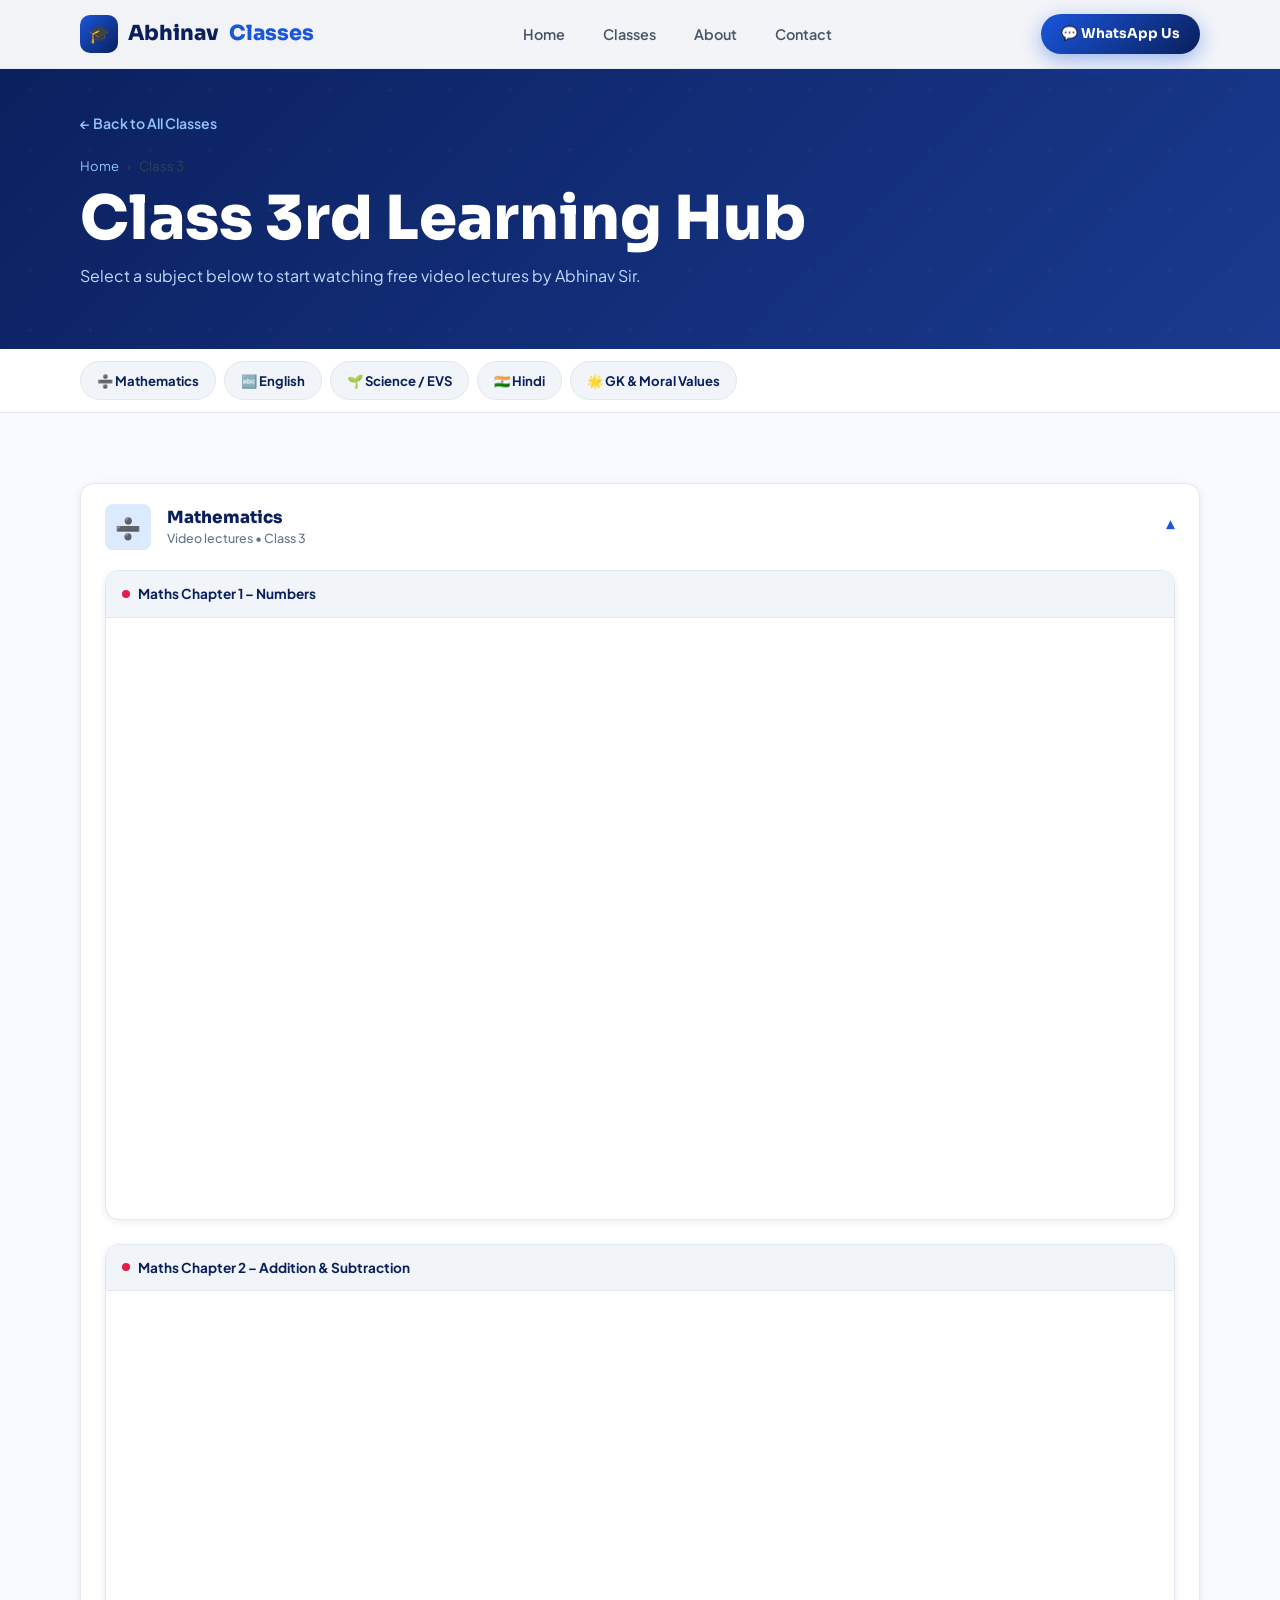
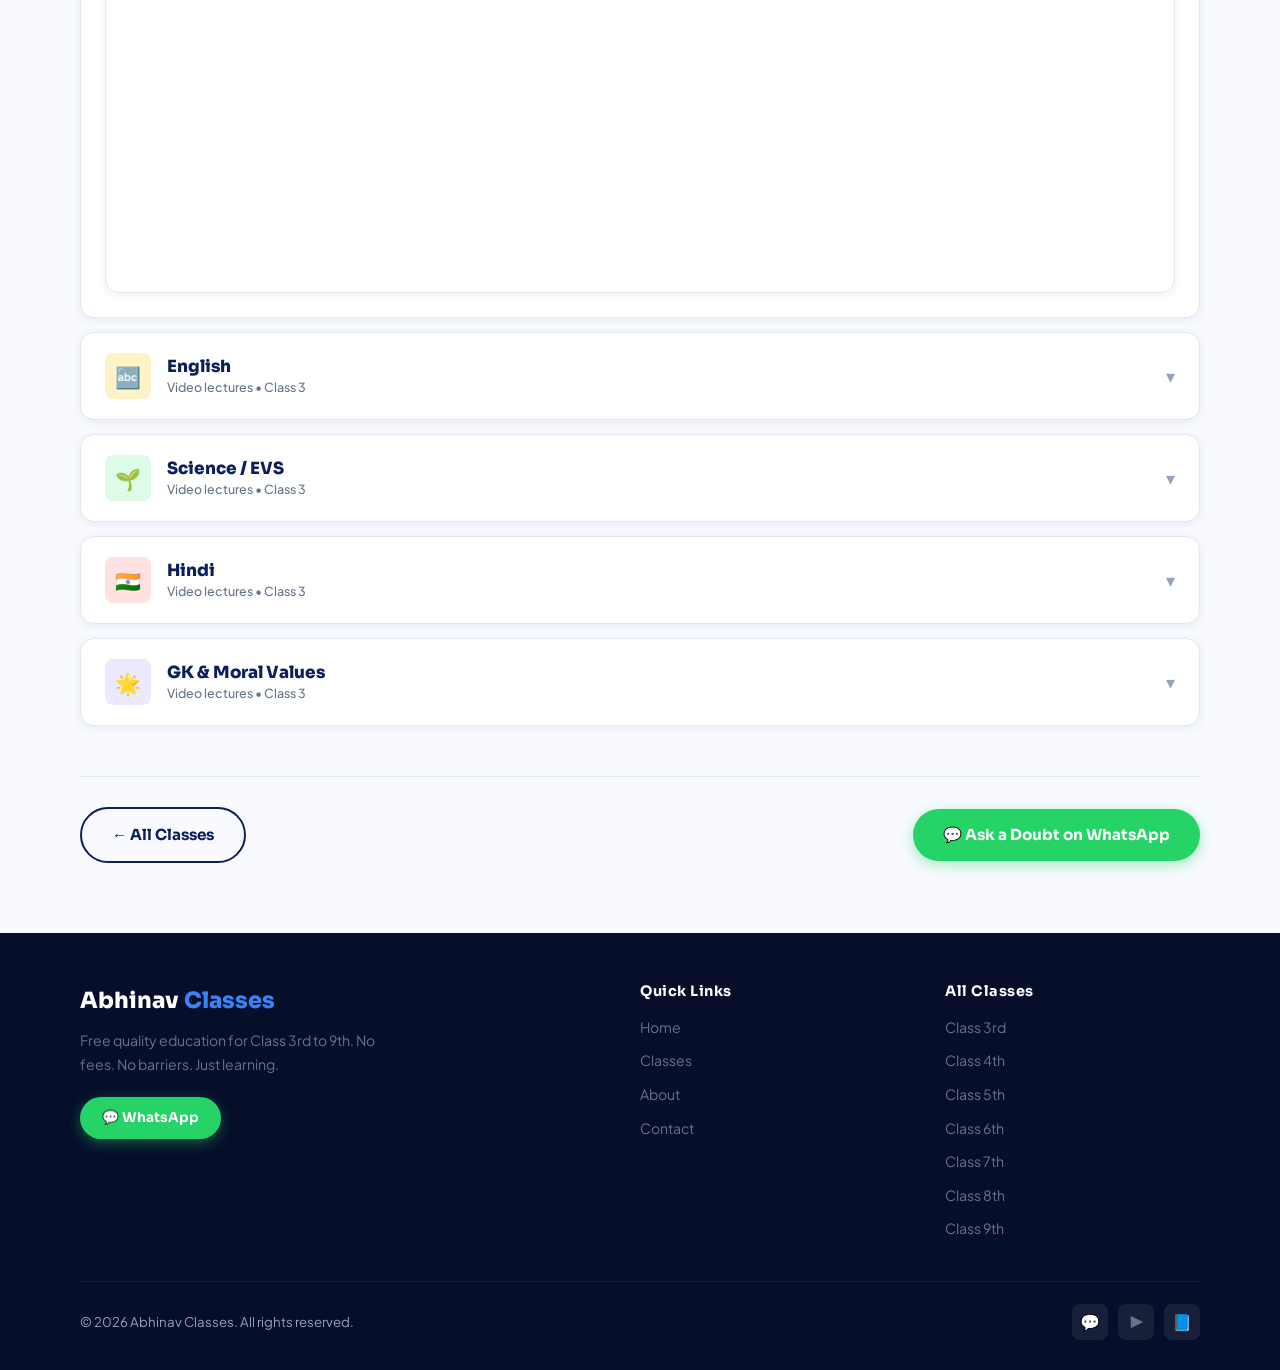
<file: class3.html>
<!DOCTYPE html>
<html lang="en">
<head>
  <meta charset="UTF-8">
  <meta name="viewport" content="width=device-width, initial-scale=1.0">
  <meta name="description" content="Class 3 learning hub – free video lectures by Abhinav Narula Sir.">
  <title>Class 3 – Abhinav Classes</title>
  <link rel="stylesheet" href="style.css">
  <link rel="icon" href="data:image/svg+xml,<svg xmlns='http://www.w3.org/2000/svg' viewBox='0 0 100 100'><text y='.9em' font-size='90'>🎓</text></svg>">
</head>
<body>

<!-- NAVIGATION -->
<nav class="navbar" id="navbar">
  <div class="container">
    <div class="nav-inner">
      <a href="index.html" class="nav-logo">
        <div class="logo-icon">🎓</div>
        Abhinav <span>Classes</span>
      </a>
      <ul class="nav-links">
        <li><a href="index.html">Home</a></li>
        <li><a href="index.html#classes">Classes</a></li>
        <li><a href="index.html#about">About</a></li>
        <li><a href="index.html#contact">Contact</a></li>
      </ul>
      <div class="nav-cta">
        <a href="https://wa.me/919058146573" target="_blank" class="btn btn-primary">💬 WhatsApp Us</a>
      </div>
      <button class="hamburger" aria-label="Toggle menu"><span></span><span></span><span></span></button>
    </div>
    <div class="mobile-nav">
      <a href="index.html">🏠 Home</a>
      <a href="index.html#classes">📚 Classes</a>
      <a href="index.html#about">👨‍🏫 About</a>
      <a href="index.html#contact">📞 Contact</a>
      <a href="https://wa.me/919058146573" target="_blank" style="color:#22c55e;font-weight:700;">💬 WhatsApp</a>
    </div>
  </div>
</nav>

<!-- CLASS HERO -->
<div class="class-hero">
  <div class="container class-hero-inner">
    <a href="index.html" class="back-btn">← Back to All Classes</a>
    <div class="class-breadcrumb">
      <a href="index.html">Home</a>
      <span>›</span>
      <span>Class 3</span>
    </div>
    <h1>Class 3rd Learning Hub</h1>
    <p>Select a subject below to start watching free video lectures by Abhinav Sir.</p>
  </div>
</div>

<!-- CLASS NAV PILLS -->
<div style="background:var(--white); border-bottom:1px solid var(--grey-100); position:sticky; top:68px; z-index:900; overflow-x:auto;">
  <div class="container" style="display:flex; gap:8px; padding-top:12px; padding-bottom:12px; white-space:nowrap;">
    <a href="#mathematics" style="display:inline-flex;align-items:center;gap:6px;padding:8px 16px;background:var(--grey-50);border-radius:50px;font-size:0.82rem;font-weight:700;color:var(--navy);border:1px solid var(--grey-100);transition:all 0.2s;text-decoration:none;" onmouseover="this.style.background='var(--blue)';this.style.color='white';" onmouseout="this.style.background='var(--grey-50)';this.style.color='var(--navy)';">➗ Mathematics</a>
    <a href="#english" style="display:inline-flex;align-items:center;gap:6px;padding:8px 16px;background:var(--grey-50);border-radius:50px;font-size:0.82rem;font-weight:700;color:var(--navy);border:1px solid var(--grey-100);transition:all 0.2s;text-decoration:none;" onmouseover="this.style.background='var(--blue)';this.style.color='white';" onmouseout="this.style.background='var(--grey-50)';this.style.color='var(--navy)';">🔤 English</a>
    <a href="#science-/-evs" style="display:inline-flex;align-items:center;gap:6px;padding:8px 16px;background:var(--grey-50);border-radius:50px;font-size:0.82rem;font-weight:700;color:var(--navy);border:1px solid var(--grey-100);transition:all 0.2s;text-decoration:none;" onmouseover="this.style.background='var(--blue)';this.style.color='white';" onmouseout="this.style.background='var(--grey-50)';this.style.color='var(--navy)';">🌱 Science / EVS</a>
    <a href="#hindi" style="display:inline-flex;align-items:center;gap:6px;padding:8px 16px;background:var(--grey-50);border-radius:50px;font-size:0.82rem;font-weight:700;color:var(--navy);border:1px solid var(--grey-100);transition:all 0.2s;text-decoration:none;" onmouseover="this.style.background='var(--blue)';this.style.color='white';" onmouseout="this.style.background='var(--grey-50)';this.style.color='var(--navy)';">🇮🇳 Hindi</a>
    <a href="#gk-&-moral-values" style="display:inline-flex;align-items:center;gap:6px;padding:8px 16px;background:var(--grey-50);border-radius:50px;font-size:0.82rem;font-weight:700;color:var(--navy);border:1px solid var(--grey-100);transition:all 0.2s;text-decoration:none;" onmouseover="this.style.background='var(--blue)';this.style.color='white';" onmouseout="this.style.background='var(--grey-50)';this.style.color='var(--navy)';">🌟 GK & Moral Values</a>
  </div>
</div>

<!-- SUBJECTS ACCORDION -->
<section class="subjects-section">
  <div class="container">
    <div class="accordion">

      <!-- Mathematics -->
      <div class="accordion-item" id="mathematics">
        <button class="accordion-header">
          <div class="accordion-icon-wrap fi-blue">➗</div>
          <div class="accordion-title">
            <h3>Mathematics</h3>
            <small>Video lectures • Class 3</small>
          </div>
          <span class="accordion-chevron">▾</span>
        </button>
        <div class="accordion-body">
          <div class="accordion-content">
            <div class="video-card">
              <div class="video-label">
                <span class="vl-dot"></span>
                <span>Maths Chapter 1 – Numbers</span>
              </div>
              <div class="video-frame">
                <iframe src="https://www.youtube.com/embed/pTonHAp7fS8" title="Maths Chapter 1 – Numbers" frameborder="0" allow="accelerometer; autoplay; clipboard-write; encrypted-media; gyroscope; picture-in-picture" allowfullscreen loading="lazy"></iframe>
              </div>
            </div>
            <div class="video-card">
              <div class="video-label">
                <span class="vl-dot"></span>
                <span>Maths Chapter 2 – Addition & Subtraction</span>
              </div>
              <div class="video-frame">
                <iframe src="https://www.youtube.com/embed/1BVBLmKXLhs" title="Maths Chapter 2 – Addition & Subtraction" frameborder="0" allow="accelerometer; autoplay; clipboard-write; encrypted-media; gyroscope; picture-in-picture" allowfullscreen loading="lazy"></iframe>
              </div>
            </div>
          </div>
        </div>
      </div>

      <!-- English -->
      <div class="accordion-item" id="english">
        <button class="accordion-header">
          <div class="accordion-icon-wrap fi-amber">🔤</div>
          <div class="accordion-title">
            <h3>English</h3>
            <small>Video lectures • Class 3</small>
          </div>
          <span class="accordion-chevron">▾</span>
        </button>
        <div class="accordion-body">
          <div class="accordion-content">
            <div class="video-card">
              <div class="video-label">
                <span class="vl-dot"></span>
                <span>English Chapter 1 – Reading & Writing</span>
              </div>
              <div class="video-frame">
                <iframe src="https://www.youtube.com/embed/AjSmkS8Zv20" title="English Chapter 1 – Reading & Writing" frameborder="0" allow="accelerometer; autoplay; clipboard-write; encrypted-media; gyroscope; picture-in-picture" allowfullscreen loading="lazy"></iframe>
              </div>
            </div>
            <div class="video-card">
              <div class="video-label">
                <span class="vl-dot"></span>
                <span>English Chapter 2 – Grammar Basics</span>
              </div>
              <div class="video-frame">
                <iframe src="https://www.youtube.com/embed/8rVsLbKXFrY" title="English Chapter 2 – Grammar Basics" frameborder="0" allow="accelerometer; autoplay; clipboard-write; encrypted-media; gyroscope; picture-in-picture" allowfullscreen loading="lazy"></iframe>
              </div>
            </div>
          </div>
        </div>
      </div>

      <!-- Science / EVS -->
      <div class="accordion-item" id="science-/-evs">
        <button class="accordion-header">
          <div class="accordion-icon-wrap fi-green">🌱</div>
          <div class="accordion-title">
            <h3>Science / EVS</h3>
            <small>Video lectures • Class 3</small>
          </div>
          <span class="accordion-chevron">▾</span>
        </button>
        <div class="accordion-body">
          <div class="accordion-content">
            <div class="video-card">
              <div class="video-label">
                <span class="vl-dot"></span>
                <span>EVS Chapter 1 – Our Environment</span>
              </div>
              <div class="video-frame">
                <iframe src="https://www.youtube.com/embed/Lk3Q0PYxlVE" title="EVS Chapter 1 – Our Environment" frameborder="0" allow="accelerometer; autoplay; clipboard-write; encrypted-media; gyroscope; picture-in-picture" allowfullscreen loading="lazy"></iframe>
              </div>
            </div>
            <div class="video-card">
              <div class="video-label">
                <span class="vl-dot"></span>
                <span>EVS Chapter 2 – Plants Around Us</span>
              </div>
              <div class="video-frame">
                <iframe src="https://www.youtube.com/embed/Q-KnX_M8Q6Y" title="EVS Chapter 2 – Plants Around Us" frameborder="0" allow="accelerometer; autoplay; clipboard-write; encrypted-media; gyroscope; picture-in-picture" allowfullscreen loading="lazy"></iframe>
              </div>
            </div>
          </div>
        </div>
      </div>

      <!-- Hindi -->
      <div class="accordion-item" id="hindi">
        <button class="accordion-header">
          <div class="accordion-icon-wrap fi-red">🇮🇳</div>
          <div class="accordion-title">
            <h3>Hindi</h3>
            <small>Video lectures • Class 3</small>
          </div>
          <span class="accordion-chevron">▾</span>
        </button>
        <div class="accordion-body">
          <div class="accordion-content">
            <div class="video-card">
              <div class="video-label">
                <span class="vl-dot"></span>
                <span>Hindi Chapter 1 – Varnamala</span>
              </div>
              <div class="video-frame">
                <iframe src="https://www.youtube.com/embed/rQTzPfkG3ds" title="Hindi Chapter 1 – Varnamala" frameborder="0" allow="accelerometer; autoplay; clipboard-write; encrypted-media; gyroscope; picture-in-picture" allowfullscreen loading="lazy"></iframe>
              </div>
            </div>
            <div class="video-card">
              <div class="video-label">
                <span class="vl-dot"></span>
                <span>Hindi Chapter 2 – Shabd Gyan</span>
              </div>
              <div class="video-frame">
                <iframe src="https://www.youtube.com/embed/cVxF3gxXFsM" title="Hindi Chapter 2 – Shabd Gyan" frameborder="0" allow="accelerometer; autoplay; clipboard-write; encrypted-media; gyroscope; picture-in-picture" allowfullscreen loading="lazy"></iframe>
              </div>
            </div>
          </div>
        </div>
      </div>

      <!-- GK & Moral Values -->
      <div class="accordion-item" id="gk-&-moral-values">
        <button class="accordion-header">
          <div class="accordion-icon-wrap fi-purple">🌟</div>
          <div class="accordion-title">
            <h3>GK & Moral Values</h3>
            <small>Video lectures • Class 3</small>
          </div>
          <span class="accordion-chevron">▾</span>
        </button>
        <div class="accordion-body">
          <div class="accordion-content">
            <div class="coming-soon">
              <div class="cs-icon">🎬</div>
              <p><strong>Videos coming soon!</strong><br>Abhinav Sir is working on this section. Check back shortly.</p>
            </div>
          </div>
        </div>
      </div>

    </div><!-- /accordion -->

    <!-- Class Navigation -->
    <div style="display:flex; justify-content:space-between; align-items:center; margin-top:50px; padding-top:30px; border-top:1px solid var(--grey-100); flex-wrap:wrap; gap:14px;">
      <a href="index.html" class="btn btn-outline" style="border-color:var(--navy); color:var(--navy);">← All Classes</a>
      <a href="https://wa.me/919058146573" target="_blank" class="btn btn-wa">💬 Ask a Doubt on WhatsApp</a>
    </div>
  </div>
</section>

<!-- FOOTER -->
<footer class="footer">
  <div class="container">
    <div class="footer-inner">
      <div class="footer-brand">
        <div class="logo">Abhinav <span style="color:var(--blue-light);">Classes</span></div>
        <p>Free quality education for Class 3rd to 9th. No fees. No barriers. Just learning.</p>
        <a href="https://wa.me/919058146573" target="_blank" class="btn btn-wa" style="font-size:0.85rem; padding:10px 22px;">💬 WhatsApp</a>
      </div>
      <div class="footer-col">
        <h4>Quick Links</h4>
        <ul>
          <li><a href="index.html">Home</a></li>
          <li><a href="index.html#classes">Classes</a></li>
          <li><a href="index.html#about">About</a></li>
          <li><a href="index.html#contact">Contact</a></li>
        </ul>
      </div>
      <div class="footer-col">
        <h4>All Classes</h4>
        <ul>
          <li><a href="class3.html">Class 3rd</a></li>
          <li><a href="class4.html">Class 4th</a></li>
          <li><a href="class5.html">Class 5th</a></li>
          <li><a href="class6.html">Class 6th</a></li>
          <li><a href="class7.html">Class 7th</a></li>
          <li><a href="class8.html">Class 8th</a></li>
          <li><a href="class9.html">Class 9th</a></li>
        </ul>
      </div>
    </div>
    <div class="footer-bottom">
      <span>© 2026 Abhinav Classes. All rights reserved.</span>
      <div class="social-links">
        <a href="https://wa.me/919058146573" class="social-btn" target="_blank">💬</a>
        <a href="#" class="social-btn">▶️</a>
        <a href="#" class="social-btn">📘</a>
      </div>
    </div>
  </div>
</footer>

<script src="script.js"></script>
</body>
</html>
</file>
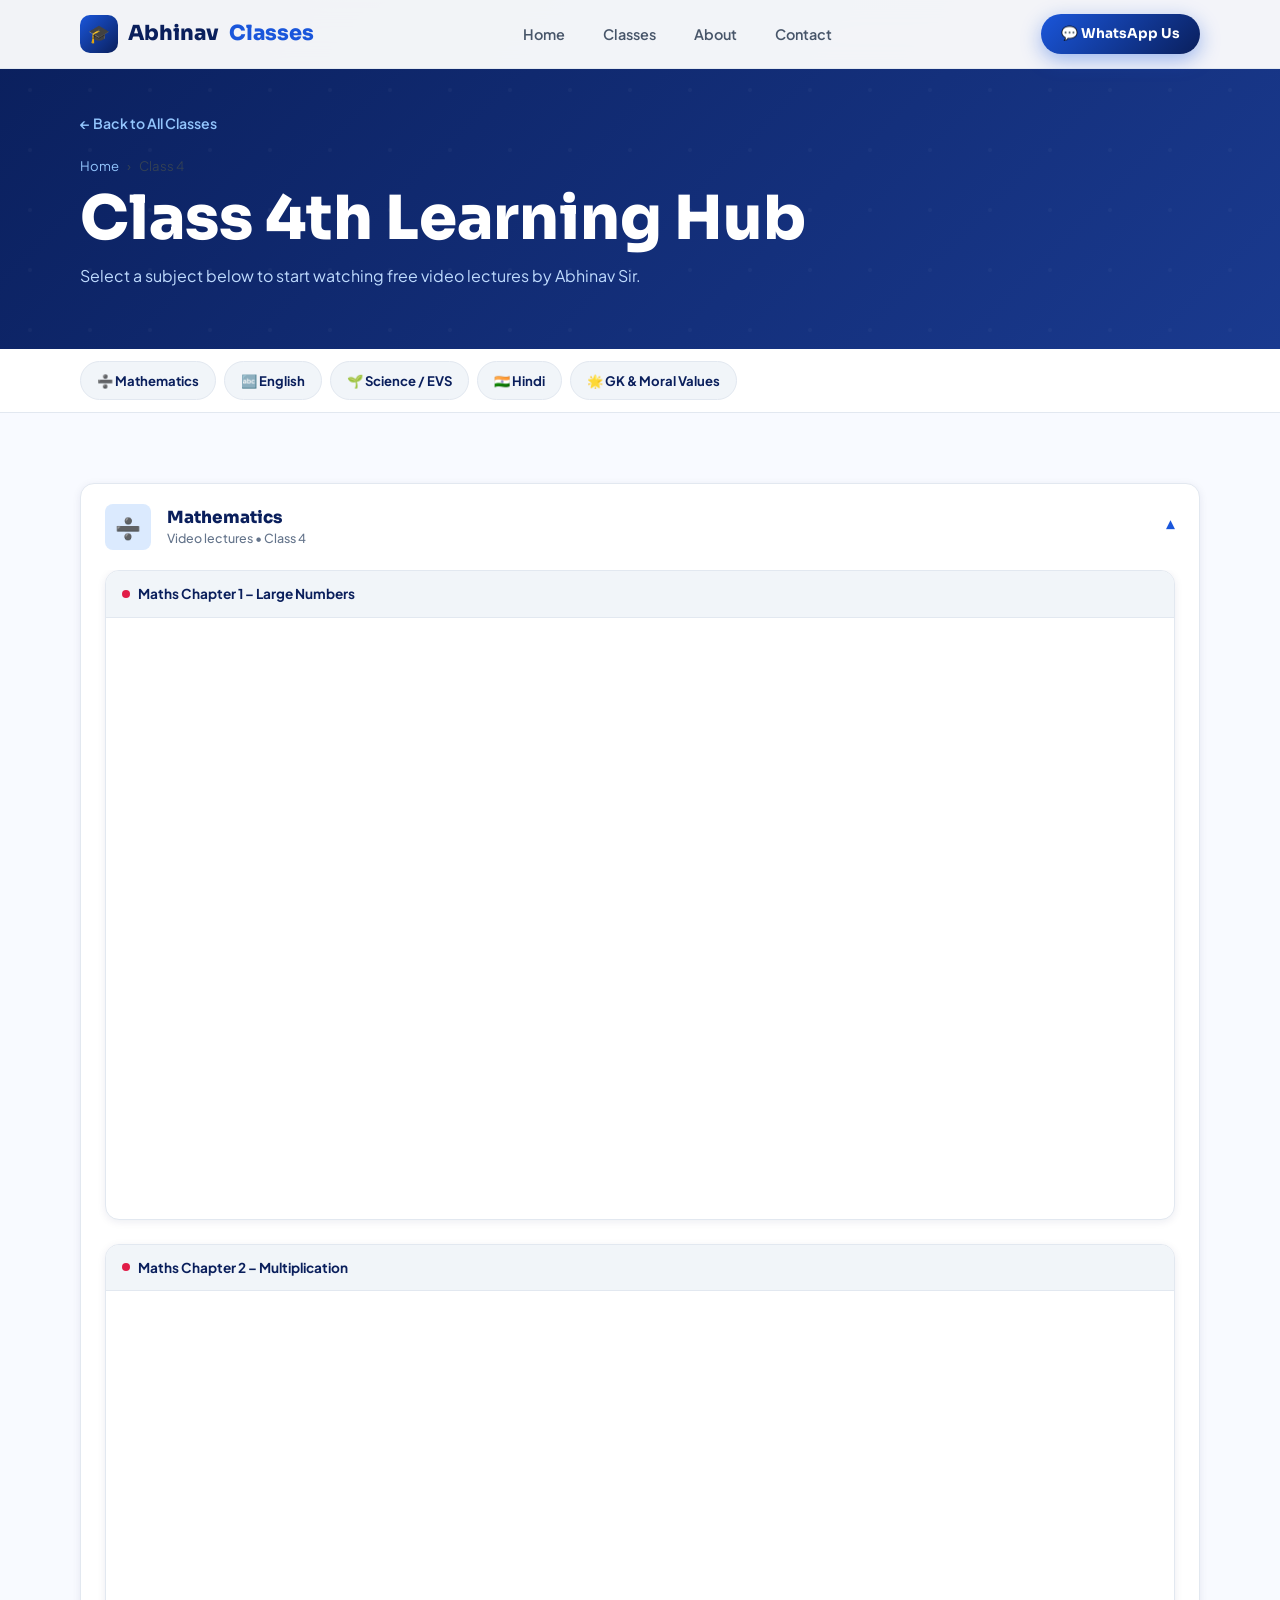
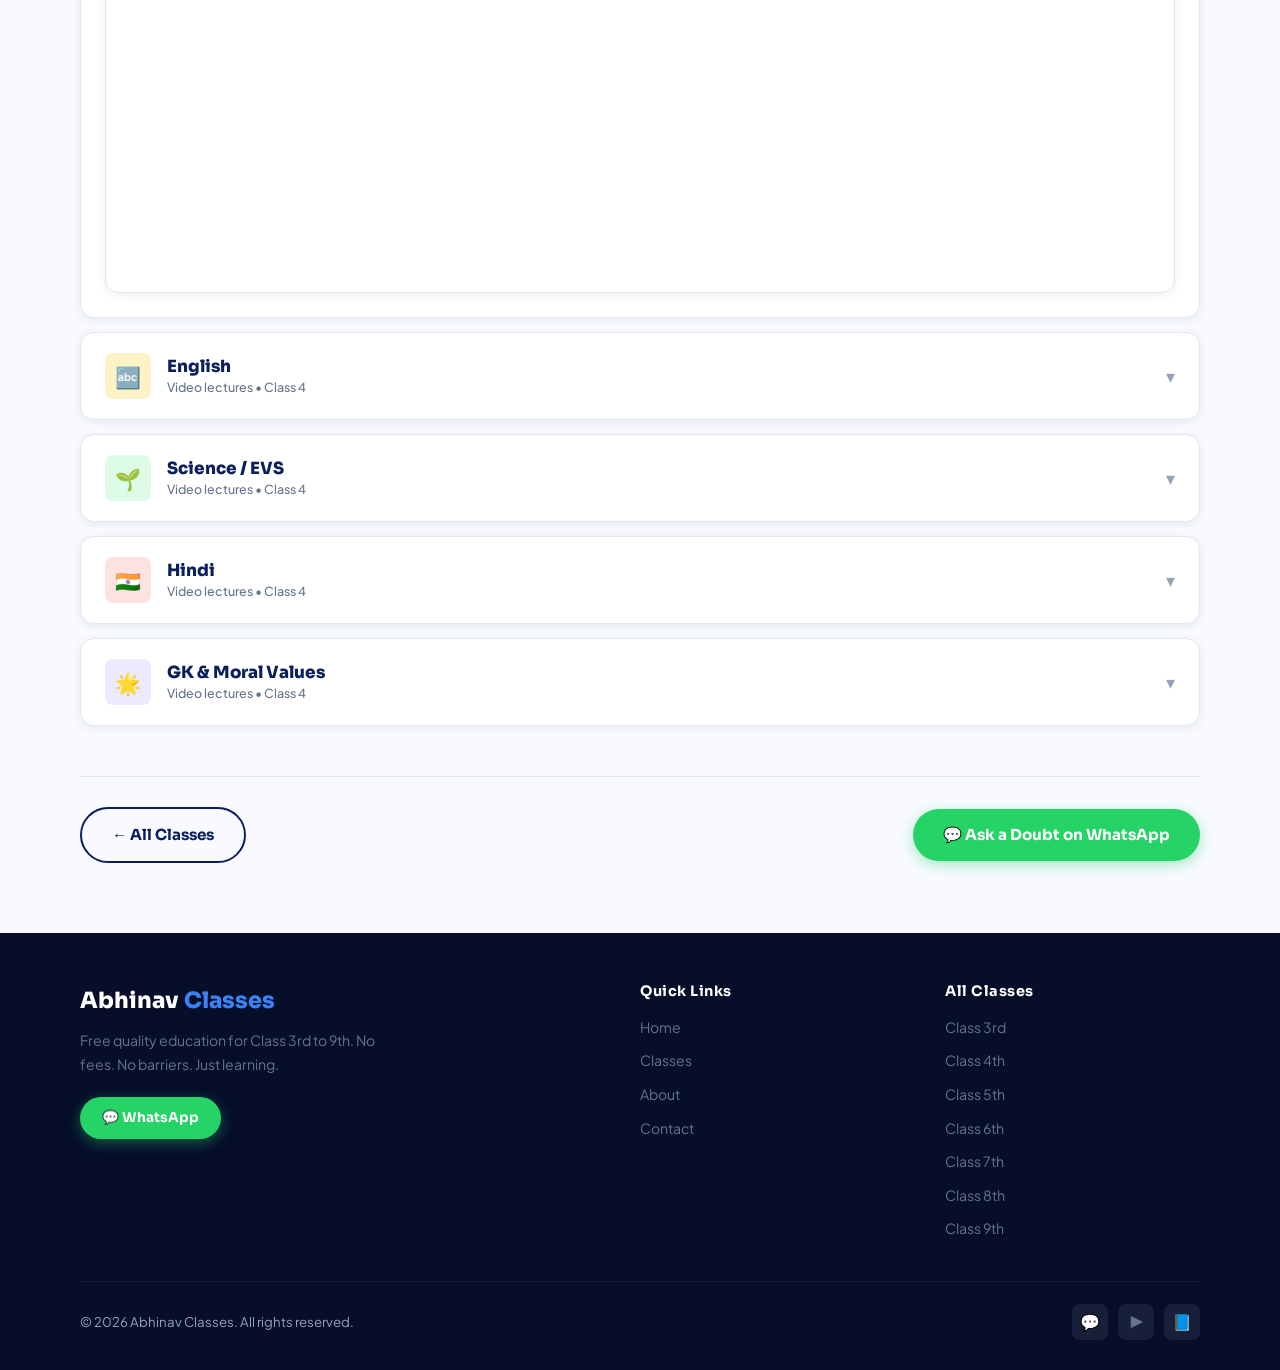
<file: class4.html>
<!DOCTYPE html>
<html lang="en">
<head>
  <meta charset="UTF-8">
  <meta name="viewport" content="width=device-width, initial-scale=1.0">
  <meta name="description" content="Class 4 learning hub – free video lectures by Abhinav Narula Sir.">
  <title>Class 4 – Abhinav Classes</title>
  <link rel="stylesheet" href="style.css">
  <link rel="icon" href="data:image/svg+xml,<svg xmlns='http://www.w3.org/2000/svg' viewBox='0 0 100 100'><text y='.9em' font-size='90'>🎓</text></svg>">
</head>
<body>

<!-- NAVIGATION -->
<nav class="navbar" id="navbar">
  <div class="container">
    <div class="nav-inner">
      <a href="index.html" class="nav-logo">
        <div class="logo-icon">🎓</div>
        Abhinav <span>Classes</span>
      </a>
      <ul class="nav-links">
        <li><a href="index.html">Home</a></li>
        <li><a href="index.html#classes">Classes</a></li>
        <li><a href="index.html#about">About</a></li>
        <li><a href="index.html#contact">Contact</a></li>
      </ul>
      <div class="nav-cta">
        <a href="https://wa.me/919058146573" target="_blank" class="btn btn-primary">💬 WhatsApp Us</a>
      </div>
      <button class="hamburger" aria-label="Toggle menu"><span></span><span></span><span></span></button>
    </div>
    <div class="mobile-nav">
      <a href="index.html">🏠 Home</a>
      <a href="index.html#classes">📚 Classes</a>
      <a href="index.html#about">👨‍🏫 About</a>
      <a href="index.html#contact">📞 Contact</a>
      <a href="https://wa.me/919058146573" target="_blank" style="color:#22c55e;font-weight:700;">💬 WhatsApp</a>
    </div>
  </div>
</nav>

<!-- CLASS HERO -->
<div class="class-hero">
  <div class="container class-hero-inner">
    <a href="index.html" class="back-btn">← Back to All Classes</a>
    <div class="class-breadcrumb">
      <a href="index.html">Home</a>
      <span>›</span>
      <span>Class 4</span>
    </div>
    <h1>Class 4th Learning Hub</h1>
    <p>Select a subject below to start watching free video lectures by Abhinav Sir.</p>
  </div>
</div>

<!-- CLASS NAV PILLS -->
<div style="background:var(--white); border-bottom:1px solid var(--grey-100); position:sticky; top:68px; z-index:900; overflow-x:auto;">
  <div class="container" style="display:flex; gap:8px; padding-top:12px; padding-bottom:12px; white-space:nowrap;">
    <a href="#mathematics" style="display:inline-flex;align-items:center;gap:6px;padding:8px 16px;background:var(--grey-50);border-radius:50px;font-size:0.82rem;font-weight:700;color:var(--navy);border:1px solid var(--grey-100);transition:all 0.2s;text-decoration:none;" onmouseover="this.style.background='var(--blue)';this.style.color='white';" onmouseout="this.style.background='var(--grey-50)';this.style.color='var(--navy)';">➗ Mathematics</a>
    <a href="#english" style="display:inline-flex;align-items:center;gap:6px;padding:8px 16px;background:var(--grey-50);border-radius:50px;font-size:0.82rem;font-weight:700;color:var(--navy);border:1px solid var(--grey-100);transition:all 0.2s;text-decoration:none;" onmouseover="this.style.background='var(--blue)';this.style.color='white';" onmouseout="this.style.background='var(--grey-50)';this.style.color='var(--navy)';">🔤 English</a>
    <a href="#science-/-evs" style="display:inline-flex;align-items:center;gap:6px;padding:8px 16px;background:var(--grey-50);border-radius:50px;font-size:0.82rem;font-weight:700;color:var(--navy);border:1px solid var(--grey-100);transition:all 0.2s;text-decoration:none;" onmouseover="this.style.background='var(--blue)';this.style.color='white';" onmouseout="this.style.background='var(--grey-50)';this.style.color='var(--navy)';">🌱 Science / EVS</a>
    <a href="#hindi" style="display:inline-flex;align-items:center;gap:6px;padding:8px 16px;background:var(--grey-50);border-radius:50px;font-size:0.82rem;font-weight:700;color:var(--navy);border:1px solid var(--grey-100);transition:all 0.2s;text-decoration:none;" onmouseover="this.style.background='var(--blue)';this.style.color='white';" onmouseout="this.style.background='var(--grey-50)';this.style.color='var(--navy)';">🇮🇳 Hindi</a>
    <a href="#gk-&-moral-values" style="display:inline-flex;align-items:center;gap:6px;padding:8px 16px;background:var(--grey-50);border-radius:50px;font-size:0.82rem;font-weight:700;color:var(--navy);border:1px solid var(--grey-100);transition:all 0.2s;text-decoration:none;" onmouseover="this.style.background='var(--blue)';this.style.color='white';" onmouseout="this.style.background='var(--grey-50)';this.style.color='var(--navy)';">🌟 GK & Moral Values</a>
  </div>
</div>

<!-- SUBJECTS ACCORDION -->
<section class="subjects-section">
  <div class="container">
    <div class="accordion">

      <!-- Mathematics -->
      <div class="accordion-item" id="mathematics">
        <button class="accordion-header">
          <div class="accordion-icon-wrap fi-blue">➗</div>
          <div class="accordion-title">
            <h3>Mathematics</h3>
            <small>Video lectures • Class 4</small>
          </div>
          <span class="accordion-chevron">▾</span>
        </button>
        <div class="accordion-body">
          <div class="accordion-content">
            <div class="video-card">
              <div class="video-label">
                <span class="vl-dot"></span>
                <span>Maths Chapter 1 – Large Numbers</span>
              </div>
              <div class="video-frame">
                <iframe src="https://www.youtube.com/embed/aqYOFBuVDPs" title="Maths Chapter 1 – Large Numbers" frameborder="0" allow="accelerometer; autoplay; clipboard-write; encrypted-media; gyroscope; picture-in-picture" allowfullscreen loading="lazy"></iframe>
              </div>
            </div>
            <div class="video-card">
              <div class="video-label">
                <span class="vl-dot"></span>
                <span>Maths Chapter 2 – Multiplication</span>
              </div>
              <div class="video-frame">
                <iframe src="https://www.youtube.com/embed/7fFPPLgMVKM" title="Maths Chapter 2 – Multiplication" frameborder="0" allow="accelerometer; autoplay; clipboard-write; encrypted-media; gyroscope; picture-in-picture" allowfullscreen loading="lazy"></iframe>
              </div>
            </div>
          </div>
        </div>
      </div>

      <!-- English -->
      <div class="accordion-item" id="english">
        <button class="accordion-header">
          <div class="accordion-icon-wrap fi-amber">🔤</div>
          <div class="accordion-title">
            <h3>English</h3>
            <small>Video lectures • Class 4</small>
          </div>
          <span class="accordion-chevron">▾</span>
        </button>
        <div class="accordion-body">
          <div class="accordion-content">
            <div class="video-card">
              <div class="video-label">
                <span class="vl-dot"></span>
                <span>English Chapter 1 – Reading Comprehension</span>
              </div>
              <div class="video-frame">
                <iframe src="https://www.youtube.com/embed/CUf9D4bSjAY" title="English Chapter 1 – Reading Comprehension" frameborder="0" allow="accelerometer; autoplay; clipboard-write; encrypted-media; gyroscope; picture-in-picture" allowfullscreen loading="lazy"></iframe>
              </div>
            </div>
            <div class="video-card">
              <div class="video-label">
                <span class="vl-dot"></span>
                <span>English Chapter 2 – Tenses</span>
              </div>
              <div class="video-frame">
                <iframe src="https://www.youtube.com/embed/3XNPLBZaFMs" title="English Chapter 2 – Tenses" frameborder="0" allow="accelerometer; autoplay; clipboard-write; encrypted-media; gyroscope; picture-in-picture" allowfullscreen loading="lazy"></iframe>
              </div>
            </div>
          </div>
        </div>
      </div>

      <!-- Science / EVS -->
      <div class="accordion-item" id="science-/-evs">
        <button class="accordion-header">
          <div class="accordion-icon-wrap fi-green">🌱</div>
          <div class="accordion-title">
            <h3>Science / EVS</h3>
            <small>Video lectures • Class 4</small>
          </div>
          <span class="accordion-chevron">▾</span>
        </button>
        <div class="accordion-body">
          <div class="accordion-content">
            <div class="video-card">
              <div class="video-label">
                <span class="vl-dot"></span>
                <span>EVS Chapter 1 – Food & Nutrition</span>
              </div>
              <div class="video-frame">
                <iframe src="https://www.youtube.com/embed/qM9YAm1DLkA" title="EVS Chapter 1 – Food & Nutrition" frameborder="0" allow="accelerometer; autoplay; clipboard-write; encrypted-media; gyroscope; picture-in-picture" allowfullscreen loading="lazy"></iframe>
              </div>
            </div>
            <div class="video-card">
              <div class="video-label">
                <span class="vl-dot"></span>
                <span>EVS Chapter 2 – Animals & Habitat</span>
              </div>
              <div class="video-frame">
                <iframe src="https://www.youtube.com/embed/HBB8SsRRQFE" title="EVS Chapter 2 – Animals & Habitat" frameborder="0" allow="accelerometer; autoplay; clipboard-write; encrypted-media; gyroscope; picture-in-picture" allowfullscreen loading="lazy"></iframe>
              </div>
            </div>
          </div>
        </div>
      </div>

      <!-- Hindi -->
      <div class="accordion-item" id="hindi">
        <button class="accordion-header">
          <div class="accordion-icon-wrap fi-red">🇮🇳</div>
          <div class="accordion-title">
            <h3>Hindi</h3>
            <small>Video lectures • Class 4</small>
          </div>
          <span class="accordion-chevron">▾</span>
        </button>
        <div class="accordion-body">
          <div class="accordion-content">
            <div class="video-card">
              <div class="video-label">
                <span class="vl-dot"></span>
                <span>Hindi Chapter 1 – Vyakaran</span>
              </div>
              <div class="video-frame">
                <iframe src="https://www.youtube.com/embed/rQTzPfkG3ds" title="Hindi Chapter 1 – Vyakaran" frameborder="0" allow="accelerometer; autoplay; clipboard-write; encrypted-media; gyroscope; picture-in-picture" allowfullscreen loading="lazy"></iframe>
              </div>
            </div>
          </div>
        </div>
      </div>

      <!-- GK & Moral Values -->
      <div class="accordion-item" id="gk-&-moral-values">
        <button class="accordion-header">
          <div class="accordion-icon-wrap fi-purple">🌟</div>
          <div class="accordion-title">
            <h3>GK & Moral Values</h3>
            <small>Video lectures • Class 4</small>
          </div>
          <span class="accordion-chevron">▾</span>
        </button>
        <div class="accordion-body">
          <div class="accordion-content">
            <div class="coming-soon">
              <div class="cs-icon">🎬</div>
              <p><strong>Videos coming soon!</strong><br>Abhinav Sir is working on this section. Check back shortly.</p>
            </div>
          </div>
        </div>
      </div>

    </div><!-- /accordion -->

    <!-- Class Navigation -->
    <div style="display:flex; justify-content:space-between; align-items:center; margin-top:50px; padding-top:30px; border-top:1px solid var(--grey-100); flex-wrap:wrap; gap:14px;">
      <a href="index.html" class="btn btn-outline" style="border-color:var(--navy); color:var(--navy);">← All Classes</a>
      <a href="https://wa.me/919058146573" target="_blank" class="btn btn-wa">💬 Ask a Doubt on WhatsApp</a>
    </div>
  </div>
</section>

<!-- FOOTER -->
<footer class="footer">
  <div class="container">
    <div class="footer-inner">
      <div class="footer-brand">
        <div class="logo">Abhinav <span style="color:var(--blue-light);">Classes</span></div>
        <p>Free quality education for Class 3rd to 9th. No fees. No barriers. Just learning.</p>
        <a href="https://wa.me/919058146573" target="_blank" class="btn btn-wa" style="font-size:0.85rem; padding:10px 22px;">💬 WhatsApp</a>
      </div>
      <div class="footer-col">
        <h4>Quick Links</h4>
        <ul>
          <li><a href="index.html">Home</a></li>
          <li><a href="index.html#classes">Classes</a></li>
          <li><a href="index.html#about">About</a></li>
          <li><a href="index.html#contact">Contact</a></li>
        </ul>
      </div>
      <div class="footer-col">
        <h4>All Classes</h4>
        <ul>
          <li><a href="class3.html">Class 3rd</a></li>
          <li><a href="class4.html">Class 4th</a></li>
          <li><a href="class5.html">Class 5th</a></li>
          <li><a href="class6.html">Class 6th</a></li>
          <li><a href="class7.html">Class 7th</a></li>
          <li><a href="class8.html">Class 8th</a></li>
          <li><a href="class9.html">Class 9th</a></li>
        </ul>
      </div>
    </div>
    <div class="footer-bottom">
      <span>© 2026 Abhinav Classes. All rights reserved.</span>
      <div class="social-links">
        <a href="https://wa.me/919058146573" class="social-btn" target="_blank">💬</a>
        <a href="#" class="social-btn">▶️</a>
        <a href="#" class="social-btn">📘</a>
      </div>
    </div>
  </div>
</footer>

<script src="script.js"></script>
</body>
</html>
</file>
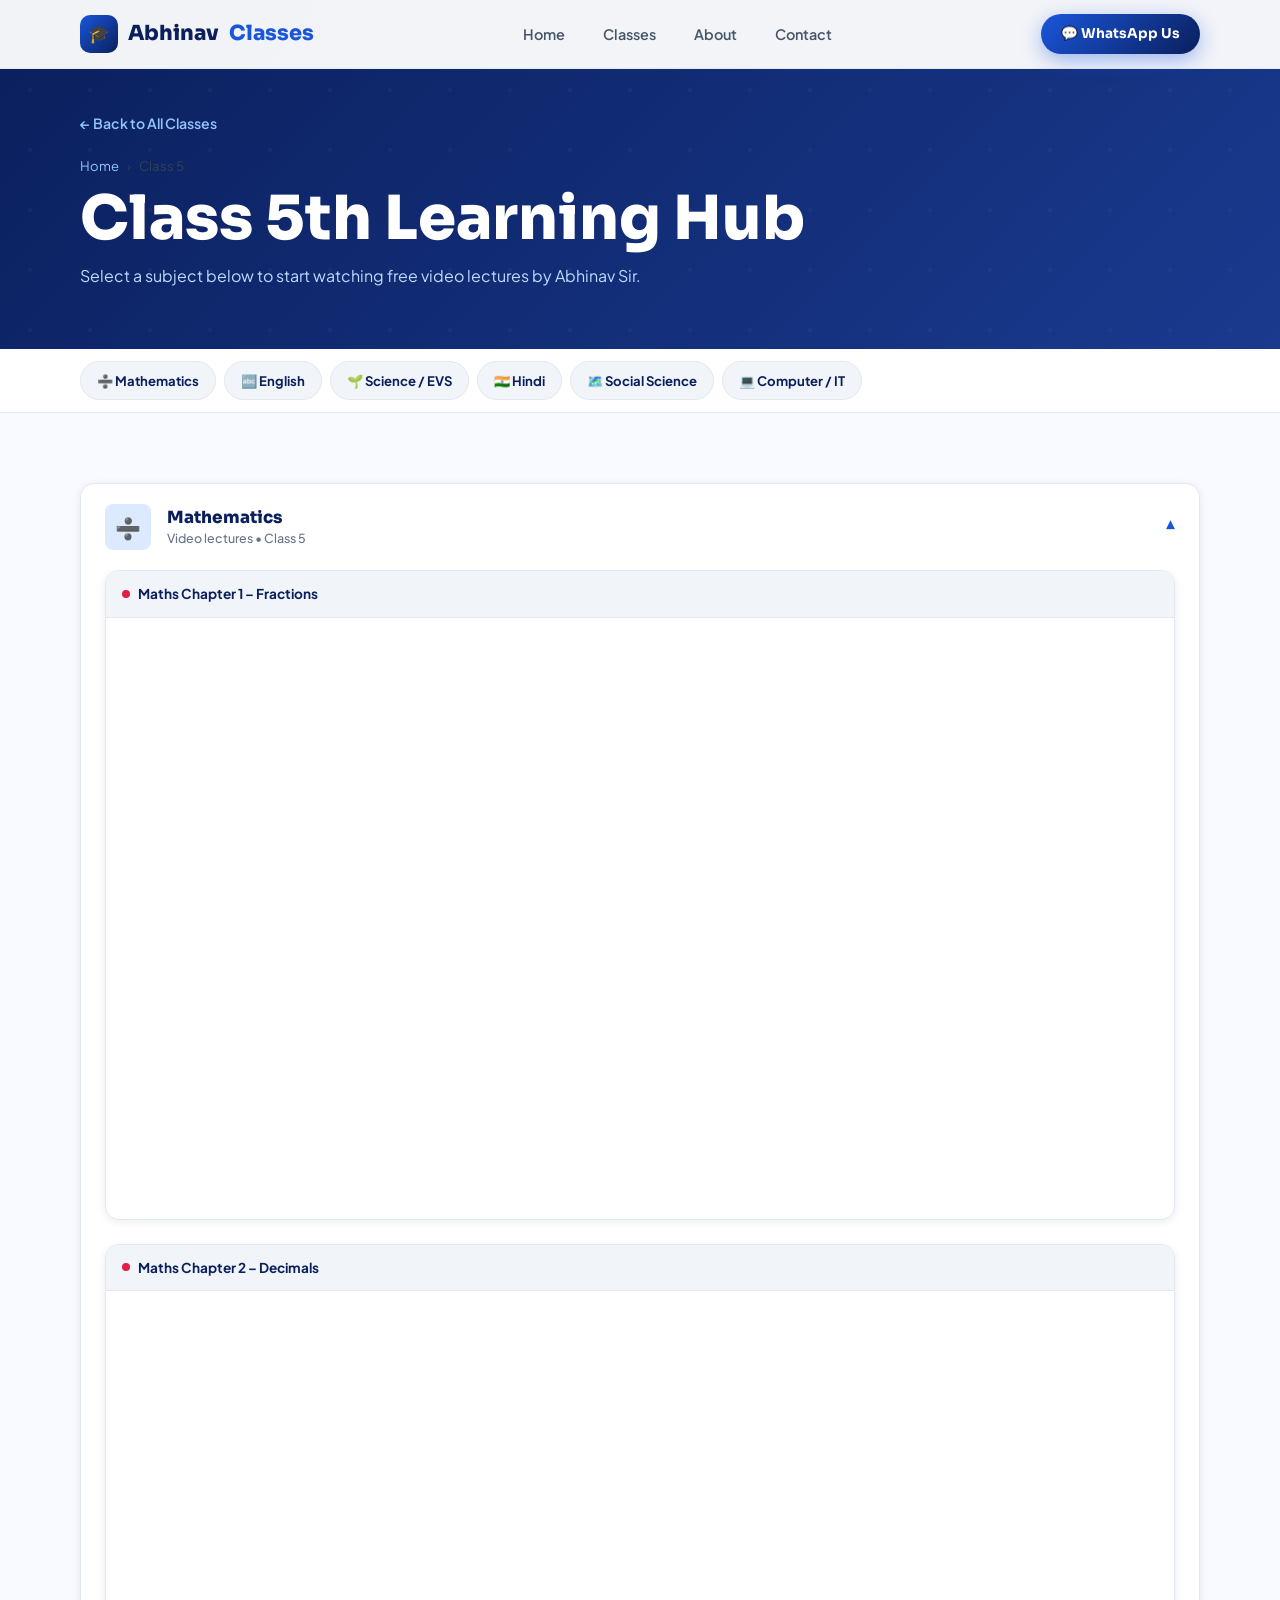
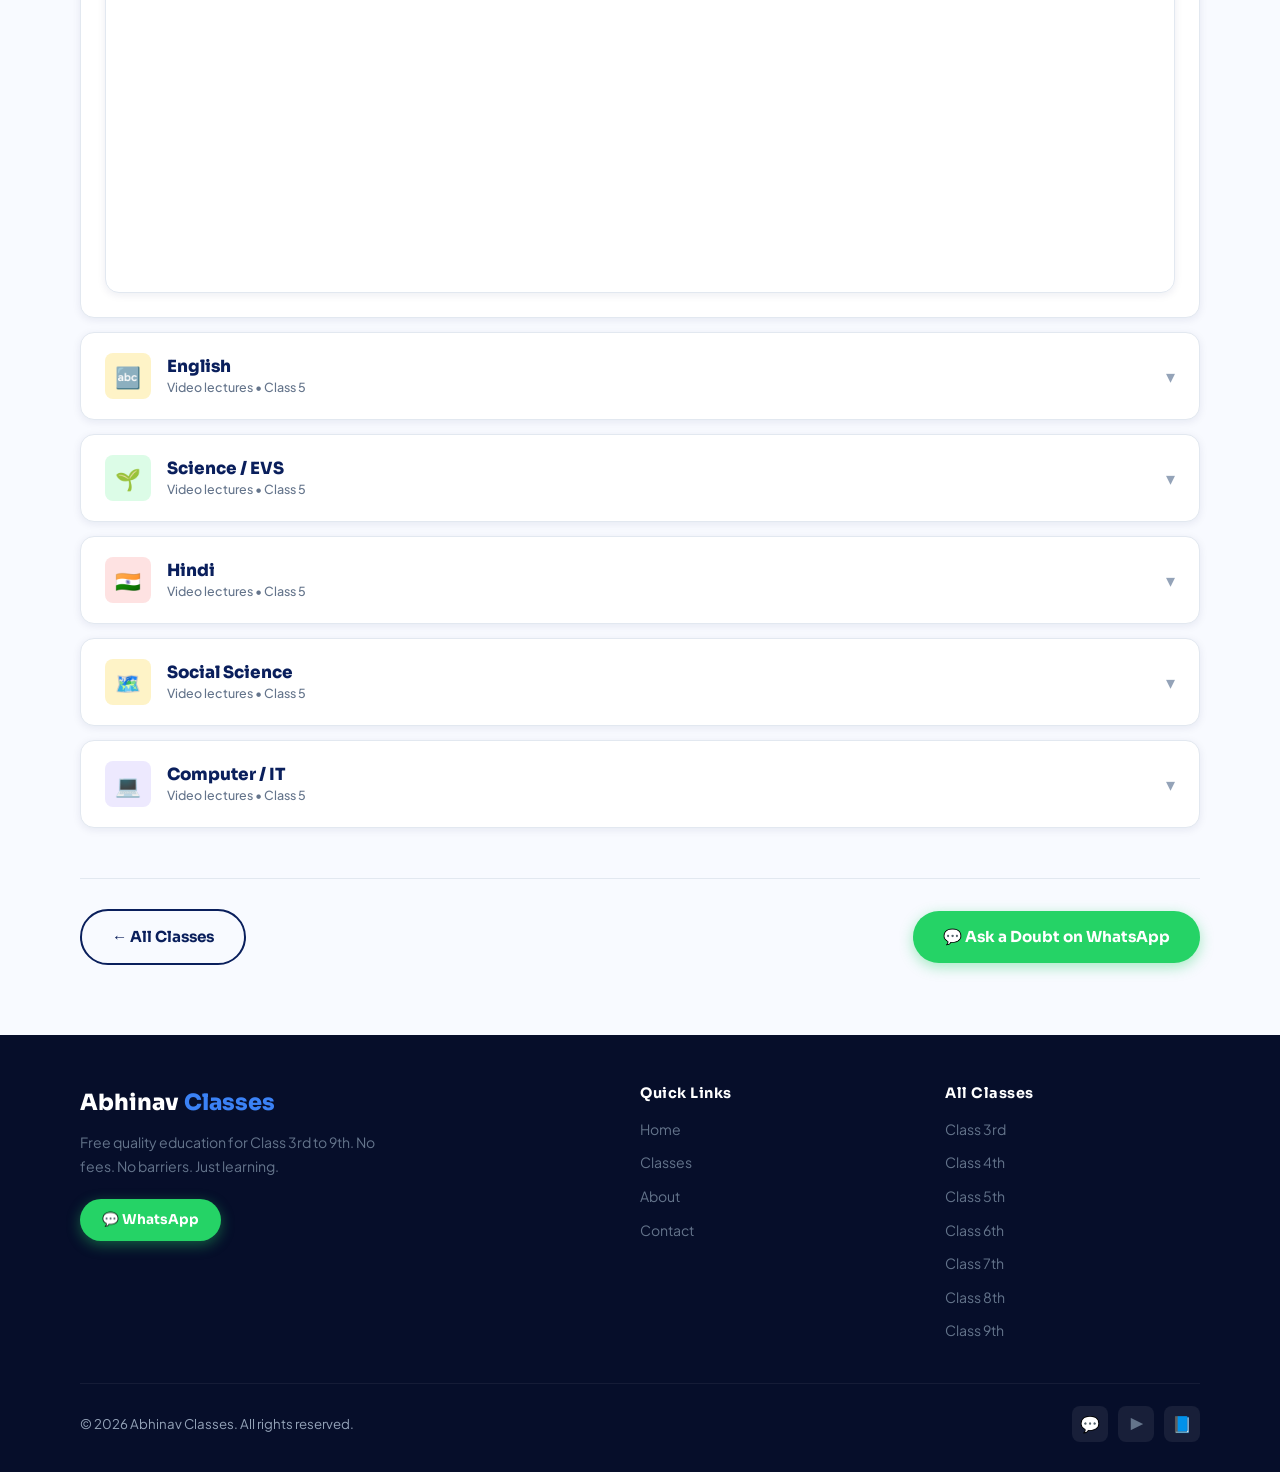
<file: class5.html>
<!DOCTYPE html>
<html lang="en">
<head>
  <meta charset="UTF-8">
  <meta name="viewport" content="width=device-width, initial-scale=1.0">
  <meta name="description" content="Class 5 learning hub – free video lectures by Abhinav Narula Sir.">
  <title>Class 5 – Abhinav Classes</title>
  <link rel="stylesheet" href="style.css">
  <link rel="icon" href="data:image/svg+xml,<svg xmlns='http://www.w3.org/2000/svg' viewBox='0 0 100 100'><text y='.9em' font-size='90'>🎓</text></svg>">
</head>
<body>

<!-- NAVIGATION -->
<nav class="navbar" id="navbar">
  <div class="container">
    <div class="nav-inner">
      <a href="index.html" class="nav-logo">
        <div class="logo-icon">🎓</div>
        Abhinav <span>Classes</span>
      </a>
      <ul class="nav-links">
        <li><a href="index.html">Home</a></li>
        <li><a href="index.html#classes">Classes</a></li>
        <li><a href="index.html#about">About</a></li>
        <li><a href="index.html#contact">Contact</a></li>
      </ul>
      <div class="nav-cta">
        <a href="https://wa.me/919058146573" target="_blank" class="btn btn-primary">💬 WhatsApp Us</a>
      </div>
      <button class="hamburger" aria-label="Toggle menu"><span></span><span></span><span></span></button>
    </div>
    <div class="mobile-nav">
      <a href="index.html">🏠 Home</a>
      <a href="index.html#classes">📚 Classes</a>
      <a href="index.html#about">👨‍🏫 About</a>
      <a href="index.html#contact">📞 Contact</a>
      <a href="https://wa.me/919058146573" target="_blank" style="color:#22c55e;font-weight:700;">💬 WhatsApp</a>
    </div>
  </div>
</nav>

<!-- CLASS HERO -->
<div class="class-hero">
  <div class="container class-hero-inner">
    <a href="index.html" class="back-btn">← Back to All Classes</a>
    <div class="class-breadcrumb">
      <a href="index.html">Home</a>
      <span>›</span>
      <span>Class 5</span>
    </div>
    <h1>Class 5th Learning Hub</h1>
    <p>Select a subject below to start watching free video lectures by Abhinav Sir.</p>
  </div>
</div>

<!-- CLASS NAV PILLS -->
<div style="background:var(--white); border-bottom:1px solid var(--grey-100); position:sticky; top:68px; z-index:900; overflow-x:auto;">
  <div class="container" style="display:flex; gap:8px; padding-top:12px; padding-bottom:12px; white-space:nowrap;">
    <a href="#mathematics" style="display:inline-flex;align-items:center;gap:6px;padding:8px 16px;background:var(--grey-50);border-radius:50px;font-size:0.82rem;font-weight:700;color:var(--navy);border:1px solid var(--grey-100);transition:all 0.2s;text-decoration:none;" onmouseover="this.style.background='var(--blue)';this.style.color='white';" onmouseout="this.style.background='var(--grey-50)';this.style.color='var(--navy)';">➗ Mathematics</a>
    <a href="#english" style="display:inline-flex;align-items:center;gap:6px;padding:8px 16px;background:var(--grey-50);border-radius:50px;font-size:0.82rem;font-weight:700;color:var(--navy);border:1px solid var(--grey-100);transition:all 0.2s;text-decoration:none;" onmouseover="this.style.background='var(--blue)';this.style.color='white';" onmouseout="this.style.background='var(--grey-50)';this.style.color='var(--navy)';">🔤 English</a>
    <a href="#science-/-evs" style="display:inline-flex;align-items:center;gap:6px;padding:8px 16px;background:var(--grey-50);border-radius:50px;font-size:0.82rem;font-weight:700;color:var(--navy);border:1px solid var(--grey-100);transition:all 0.2s;text-decoration:none;" onmouseover="this.style.background='var(--blue)';this.style.color='white';" onmouseout="this.style.background='var(--grey-50)';this.style.color='var(--navy)';">🌱 Science / EVS</a>
    <a href="#hindi" style="display:inline-flex;align-items:center;gap:6px;padding:8px 16px;background:var(--grey-50);border-radius:50px;font-size:0.82rem;font-weight:700;color:var(--navy);border:1px solid var(--grey-100);transition:all 0.2s;text-decoration:none;" onmouseover="this.style.background='var(--blue)';this.style.color='white';" onmouseout="this.style.background='var(--grey-50)';this.style.color='var(--navy)';">🇮🇳 Hindi</a>
    <a href="#social-science" style="display:inline-flex;align-items:center;gap:6px;padding:8px 16px;background:var(--grey-50);border-radius:50px;font-size:0.82rem;font-weight:700;color:var(--navy);border:1px solid var(--grey-100);transition:all 0.2s;text-decoration:none;" onmouseover="this.style.background='var(--blue)';this.style.color='white';" onmouseout="this.style.background='var(--grey-50)';this.style.color='var(--navy)';">🗺️ Social Science</a>
    <a href="#computer-/-it" style="display:inline-flex;align-items:center;gap:6px;padding:8px 16px;background:var(--grey-50);border-radius:50px;font-size:0.82rem;font-weight:700;color:var(--navy);border:1px solid var(--grey-100);transition:all 0.2s;text-decoration:none;" onmouseover="this.style.background='var(--blue)';this.style.color='white';" onmouseout="this.style.background='var(--grey-50)';this.style.color='var(--navy)';">💻 Computer / IT</a>
  </div>
</div>

<!-- SUBJECTS ACCORDION -->
<section class="subjects-section">
  <div class="container">
    <div class="accordion">

      <!-- Mathematics -->
      <div class="accordion-item" id="mathematics">
        <button class="accordion-header">
          <div class="accordion-icon-wrap fi-blue">➗</div>
          <div class="accordion-title">
            <h3>Mathematics</h3>
            <small>Video lectures • Class 5</small>
          </div>
          <span class="accordion-chevron">▾</span>
        </button>
        <div class="accordion-body">
          <div class="accordion-content">
            <div class="video-card">
              <div class="video-label">
                <span class="vl-dot"></span>
                <span>Maths Chapter 1 – Fractions</span>
              </div>
              <div class="video-frame">
                <iframe src="https://www.youtube.com/embed/eI0fJcCCVe4" title="Maths Chapter 1 – Fractions" frameborder="0" allow="accelerometer; autoplay; clipboard-write; encrypted-media; gyroscope; picture-in-picture" allowfullscreen loading="lazy"></iframe>
              </div>
            </div>
            <div class="video-card">
              <div class="video-label">
                <span class="vl-dot"></span>
                <span>Maths Chapter 2 – Decimals</span>
              </div>
              <div class="video-frame">
                <iframe src="https://www.youtube.com/embed/SkqCBB9prds" title="Maths Chapter 2 – Decimals" frameborder="0" allow="accelerometer; autoplay; clipboard-write; encrypted-media; gyroscope; picture-in-picture" allowfullscreen loading="lazy"></iframe>
              </div>
            </div>
          </div>
        </div>
      </div>

      <!-- English -->
      <div class="accordion-item" id="english">
        <button class="accordion-header">
          <div class="accordion-icon-wrap fi-amber">🔤</div>
          <div class="accordion-title">
            <h3>English</h3>
            <small>Video lectures • Class 5</small>
          </div>
          <span class="accordion-chevron">▾</span>
        </button>
        <div class="accordion-body">
          <div class="accordion-content">
            <div class="video-card">
              <div class="video-label">
                <span class="vl-dot"></span>
                <span>English Chapter 1 – Comprehension Skills</span>
              </div>
              <div class="video-frame">
                <iframe src="https://www.youtube.com/embed/sK8t6LWKRKY" title="English Chapter 1 – Comprehension Skills" frameborder="0" allow="accelerometer; autoplay; clipboard-write; encrypted-media; gyroscope; picture-in-picture" allowfullscreen loading="lazy"></iframe>
              </div>
            </div>
            <div class="video-card">
              <div class="video-label">
                <span class="vl-dot"></span>
                <span>English Chapter 2 – Writing Skills</span>
              </div>
              <div class="video-frame">
                <iframe src="https://www.youtube.com/embed/OfK3K0FV8xs" title="English Chapter 2 – Writing Skills" frameborder="0" allow="accelerometer; autoplay; clipboard-write; encrypted-media; gyroscope; picture-in-picture" allowfullscreen loading="lazy"></iframe>
              </div>
            </div>
          </div>
        </div>
      </div>

      <!-- Science / EVS -->
      <div class="accordion-item" id="science-/-evs">
        <button class="accordion-header">
          <div class="accordion-icon-wrap fi-green">🌱</div>
          <div class="accordion-title">
            <h3>Science / EVS</h3>
            <small>Video lectures • Class 5</small>
          </div>
          <span class="accordion-chevron">▾</span>
        </button>
        <div class="accordion-body">
          <div class="accordion-content">
            <div class="video-card">
              <div class="video-label">
                <span class="vl-dot"></span>
                <span>Science Chapter 1 – Rocks & Minerals</span>
              </div>
              <div class="video-frame">
                <iframe src="https://www.youtube.com/embed/TwqGnr1PPIY" title="Science Chapter 1 – Rocks & Minerals" frameborder="0" allow="accelerometer; autoplay; clipboard-write; encrypted-media; gyroscope; picture-in-picture" allowfullscreen loading="lazy"></iframe>
              </div>
            </div>
            <div class="video-card">
              <div class="video-label">
                <span class="vl-dot"></span>
                <span>Science Chapter 2 – Human Body</span>
              </div>
              <div class="video-frame">
                <iframe src="https://www.youtube.com/embed/Y0qMkHhFJmA" title="Science Chapter 2 – Human Body" frameborder="0" allow="accelerometer; autoplay; clipboard-write; encrypted-media; gyroscope; picture-in-picture" allowfullscreen loading="lazy"></iframe>
              </div>
            </div>
          </div>
        </div>
      </div>

      <!-- Hindi -->
      <div class="accordion-item" id="hindi">
        <button class="accordion-header">
          <div class="accordion-icon-wrap fi-red">🇮🇳</div>
          <div class="accordion-title">
            <h3>Hindi</h3>
            <small>Video lectures • Class 5</small>
          </div>
          <span class="accordion-chevron">▾</span>
        </button>
        <div class="accordion-body">
          <div class="accordion-content">
            <div class="video-card">
              <div class="video-label">
                <span class="vl-dot"></span>
                <span>Hindi Chapter 1 – Prem ki Boli</span>
              </div>
              <div class="video-frame">
                <iframe src="https://www.youtube.com/embed/CkEHeFeFhWY" title="Hindi Chapter 1 – Prem ki Boli" frameborder="0" allow="accelerometer; autoplay; clipboard-write; encrypted-media; gyroscope; picture-in-picture" allowfullscreen loading="lazy"></iframe>
              </div>
            </div>
          </div>
        </div>
      </div>

      <!-- Social Science -->
      <div class="accordion-item" id="social-science">
        <button class="accordion-header">
          <div class="accordion-icon-wrap fi-amber">🗺️</div>
          <div class="accordion-title">
            <h3>Social Science</h3>
            <small>Video lectures • Class 5</small>
          </div>
          <span class="accordion-chevron">▾</span>
        </button>
        <div class="accordion-body">
          <div class="accordion-content">
            <div class="video-card">
              <div class="video-label">
                <span class="vl-dot"></span>
                <span>SST Chapter 1 – India & Its Neighbours</span>
              </div>
              <div class="video-frame">
                <iframe src="https://www.youtube.com/embed/eaI6P2bDLIM" title="SST Chapter 1 – India & Its Neighbours" frameborder="0" allow="accelerometer; autoplay; clipboard-write; encrypted-media; gyroscope; picture-in-picture" allowfullscreen loading="lazy"></iframe>
              </div>
            </div>
          </div>
        </div>
      </div>

      <!-- Computer / IT -->
      <div class="accordion-item" id="computer-/-it">
        <button class="accordion-header">
          <div class="accordion-icon-wrap fi-purple">💻</div>
          <div class="accordion-title">
            <h3>Computer / IT</h3>
            <small>Video lectures • Class 5</small>
          </div>
          <span class="accordion-chevron">▾</span>
        </button>
        <div class="accordion-body">
          <div class="accordion-content">
            <div class="coming-soon">
              <div class="cs-icon">🎬</div>
              <p><strong>Videos coming soon!</strong><br>Abhinav Sir is working on this section. Check back shortly.</p>
            </div>
          </div>
        </div>
      </div>

    </div><!-- /accordion -->

    <!-- Class Navigation -->
    <div style="display:flex; justify-content:space-between; align-items:center; margin-top:50px; padding-top:30px; border-top:1px solid var(--grey-100); flex-wrap:wrap; gap:14px;">
      <a href="index.html" class="btn btn-outline" style="border-color:var(--navy); color:var(--navy);">← All Classes</a>
      <a href="https://wa.me/919058146573" target="_blank" class="btn btn-wa">💬 Ask a Doubt on WhatsApp</a>
    </div>
  </div>
</section>

<!-- FOOTER -->
<footer class="footer">
  <div class="container">
    <div class="footer-inner">
      <div class="footer-brand">
        <div class="logo">Abhinav <span style="color:var(--blue-light);">Classes</span></div>
        <p>Free quality education for Class 3rd to 9th. No fees. No barriers. Just learning.</p>
        <a href="https://wa.me/919058146573" target="_blank" class="btn btn-wa" style="font-size:0.85rem; padding:10px 22px;">💬 WhatsApp</a>
      </div>
      <div class="footer-col">
        <h4>Quick Links</h4>
        <ul>
          <li><a href="index.html">Home</a></li>
          <li><a href="index.html#classes">Classes</a></li>
          <li><a href="index.html#about">About</a></li>
          <li><a href="index.html#contact">Contact</a></li>
        </ul>
      </div>
      <div class="footer-col">
        <h4>All Classes</h4>
        <ul>
          <li><a href="class3.html">Class 3rd</a></li>
          <li><a href="class4.html">Class 4th</a></li>
          <li><a href="class5.html">Class 5th</a></li>
          <li><a href="class6.html">Class 6th</a></li>
          <li><a href="class7.html">Class 7th</a></li>
          <li><a href="class8.html">Class 8th</a></li>
          <li><a href="class9.html">Class 9th</a></li>
        </ul>
      </div>
    </div>
    <div class="footer-bottom">
      <span>© 2026 Abhinav Classes. All rights reserved.</span>
      <div class="social-links">
        <a href="https://wa.me/919058146573" class="social-btn" target="_blank">💬</a>
        <a href="#" class="social-btn">▶️</a>
        <a href="#" class="social-btn">📘</a>
      </div>
    </div>
  </div>
</footer>

<script src="script.js"></script>
</body>
</html>
</file>
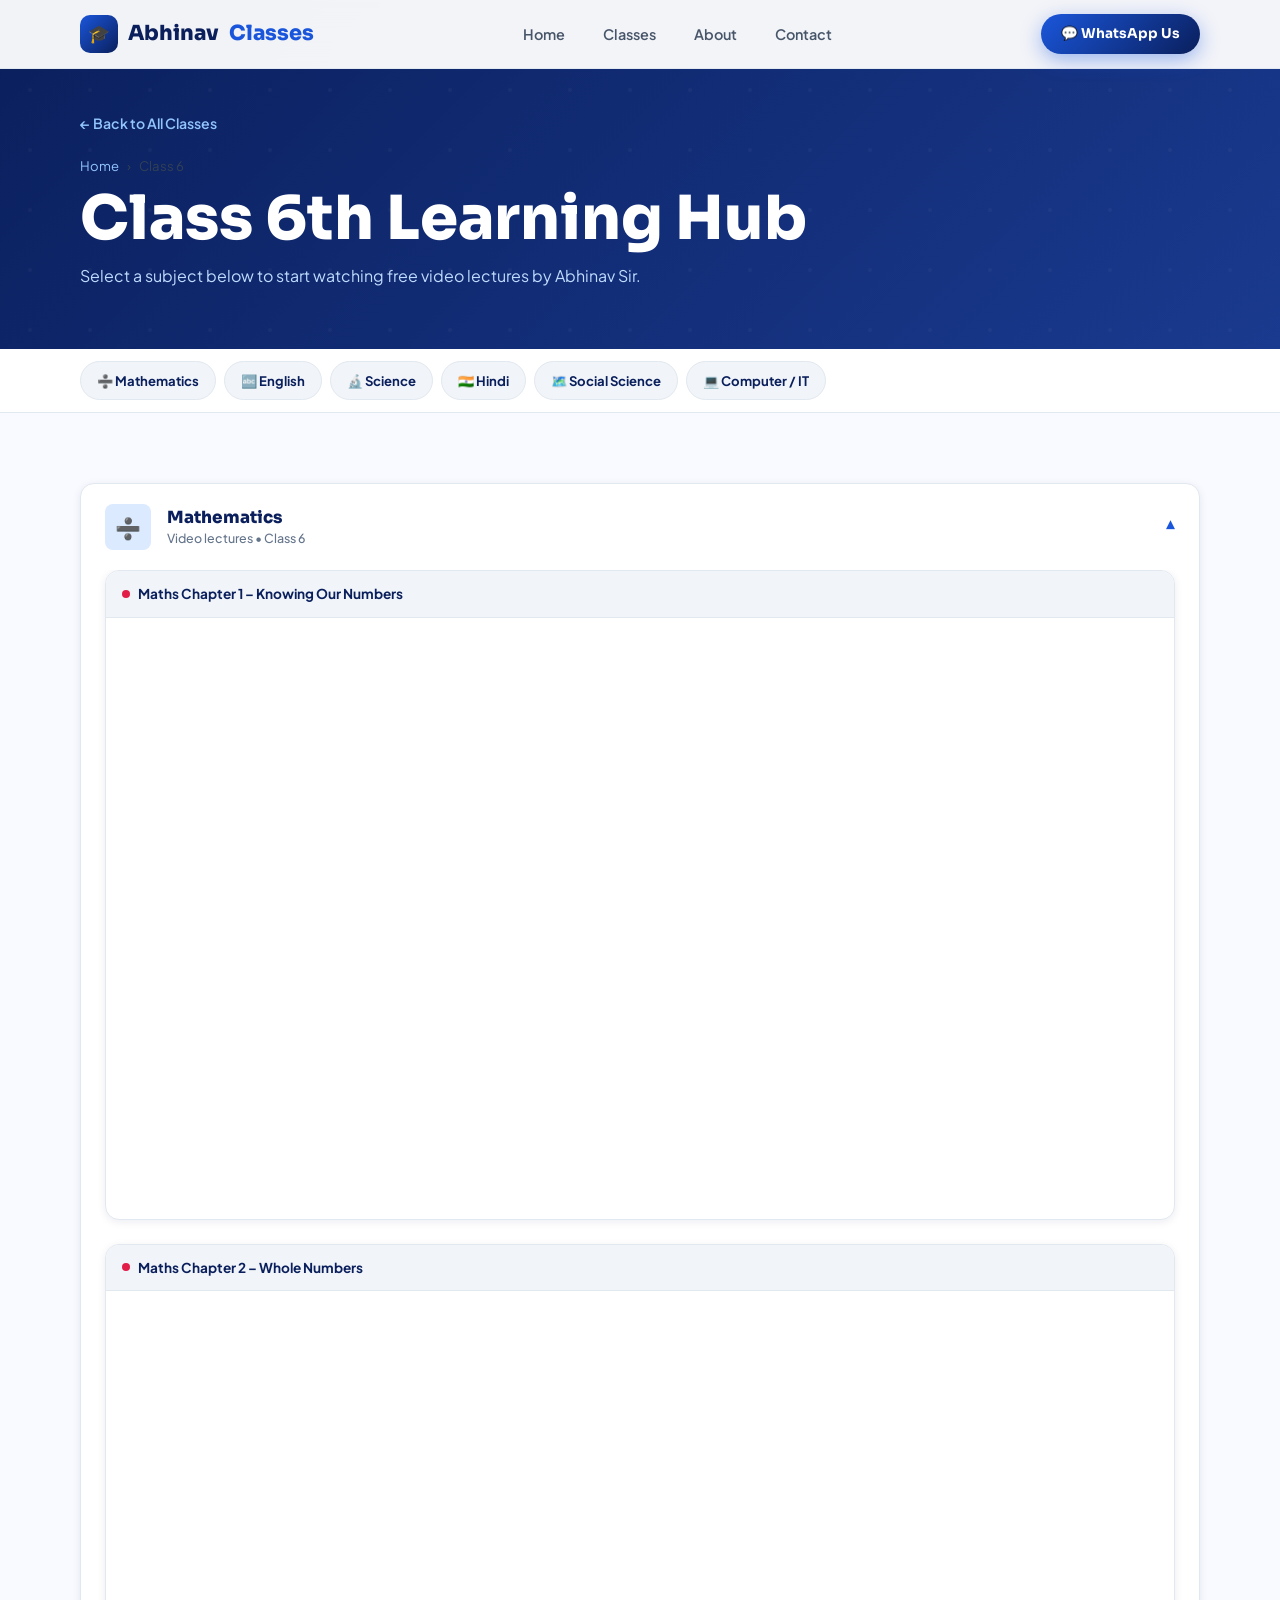
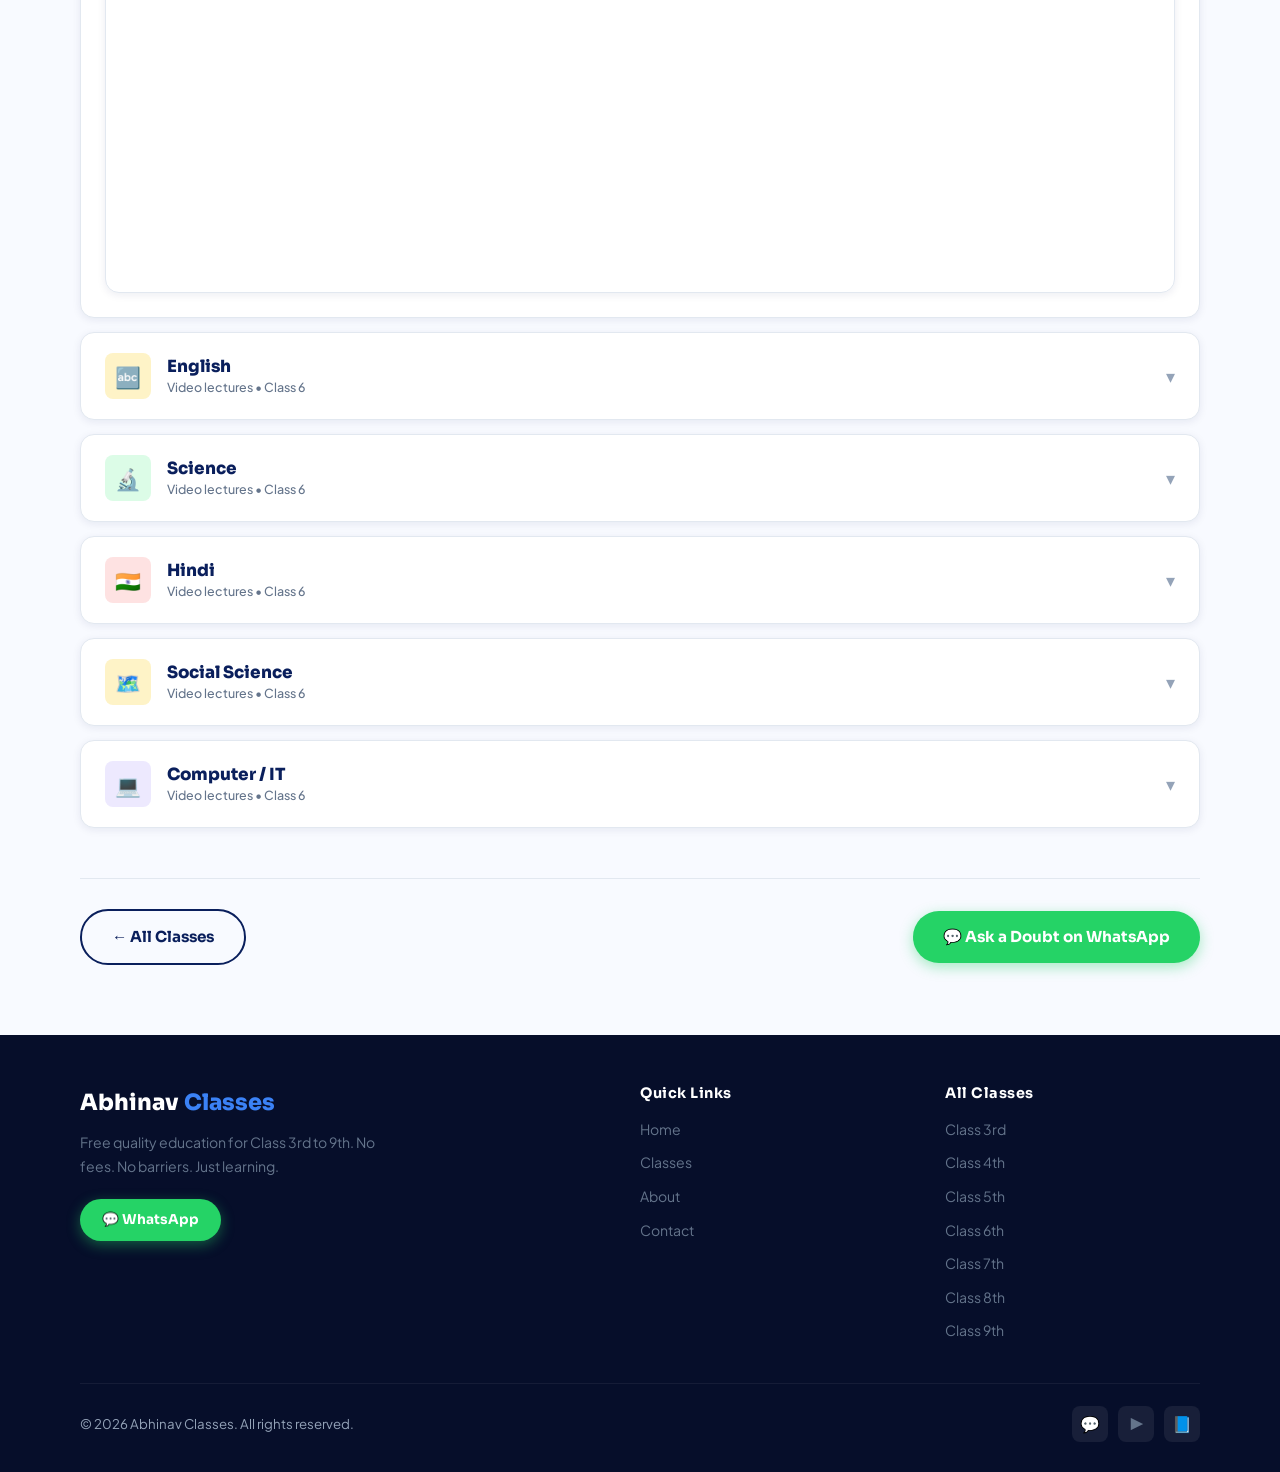
<file: class6.html>
<!DOCTYPE html>
<html lang="en">
<head>
  <meta charset="UTF-8">
  <meta name="viewport" content="width=device-width, initial-scale=1.0">
  <meta name="description" content="Class 6 learning hub – free video lectures by Abhinav Narula Sir.">
  <title>Class 6 – Abhinav Classes</title>
  <link rel="stylesheet" href="style.css">
  <link rel="icon" href="data:image/svg+xml,<svg xmlns='http://www.w3.org/2000/svg' viewBox='0 0 100 100'><text y='.9em' font-size='90'>🎓</text></svg>">
</head>
<body>

<!-- NAVIGATION -->
<nav class="navbar" id="navbar">
  <div class="container">
    <div class="nav-inner">
      <a href="index.html" class="nav-logo">
        <div class="logo-icon">🎓</div>
        Abhinav <span>Classes</span>
      </a>
      <ul class="nav-links">
        <li><a href="index.html">Home</a></li>
        <li><a href="index.html#classes">Classes</a></li>
        <li><a href="index.html#about">About</a></li>
        <li><a href="index.html#contact">Contact</a></li>
      </ul>
      <div class="nav-cta">
        <a href="https://wa.me/919058146573" target="_blank" class="btn btn-primary">💬 WhatsApp Us</a>
      </div>
      <button class="hamburger" aria-label="Toggle menu"><span></span><span></span><span></span></button>
    </div>
    <div class="mobile-nav">
      <a href="index.html">🏠 Home</a>
      <a href="index.html#classes">📚 Classes</a>
      <a href="index.html#about">👨‍🏫 About</a>
      <a href="index.html#contact">📞 Contact</a>
      <a href="https://wa.me/919058146573" target="_blank" style="color:#22c55e;font-weight:700;">💬 WhatsApp</a>
    </div>
  </div>
</nav>

<!-- CLASS HERO -->
<div class="class-hero">
  <div class="container class-hero-inner">
    <a href="index.html" class="back-btn">← Back to All Classes</a>
    <div class="class-breadcrumb">
      <a href="index.html">Home</a>
      <span>›</span>
      <span>Class 6</span>
    </div>
    <h1>Class 6th Learning Hub</h1>
    <p>Select a subject below to start watching free video lectures by Abhinav Sir.</p>
  </div>
</div>

<!-- CLASS NAV PILLS -->
<div style="background:var(--white); border-bottom:1px solid var(--grey-100); position:sticky; top:68px; z-index:900; overflow-x:auto;">
  <div class="container" style="display:flex; gap:8px; padding-top:12px; padding-bottom:12px; white-space:nowrap;">
    <a href="#mathematics" style="display:inline-flex;align-items:center;gap:6px;padding:8px 16px;background:var(--grey-50);border-radius:50px;font-size:0.82rem;font-weight:700;color:var(--navy);border:1px solid var(--grey-100);transition:all 0.2s;text-decoration:none;" onmouseover="this.style.background='var(--blue)';this.style.color='white';" onmouseout="this.style.background='var(--grey-50)';this.style.color='var(--navy)';">➗ Mathematics</a>
    <a href="#english" style="display:inline-flex;align-items:center;gap:6px;padding:8px 16px;background:var(--grey-50);border-radius:50px;font-size:0.82rem;font-weight:700;color:var(--navy);border:1px solid var(--grey-100);transition:all 0.2s;text-decoration:none;" onmouseover="this.style.background='var(--blue)';this.style.color='white';" onmouseout="this.style.background='var(--grey-50)';this.style.color='var(--navy)';">🔤 English</a>
    <a href="#science" style="display:inline-flex;align-items:center;gap:6px;padding:8px 16px;background:var(--grey-50);border-radius:50px;font-size:0.82rem;font-weight:700;color:var(--navy);border:1px solid var(--grey-100);transition:all 0.2s;text-decoration:none;" onmouseover="this.style.background='var(--blue)';this.style.color='white';" onmouseout="this.style.background='var(--grey-50)';this.style.color='var(--navy)';">🔬 Science</a>
    <a href="#hindi" style="display:inline-flex;align-items:center;gap:6px;padding:8px 16px;background:var(--grey-50);border-radius:50px;font-size:0.82rem;font-weight:700;color:var(--navy);border:1px solid var(--grey-100);transition:all 0.2s;text-decoration:none;" onmouseover="this.style.background='var(--blue)';this.style.color='white';" onmouseout="this.style.background='var(--grey-50)';this.style.color='var(--navy)';">🇮🇳 Hindi</a>
    <a href="#social-science" style="display:inline-flex;align-items:center;gap:6px;padding:8px 16px;background:var(--grey-50);border-radius:50px;font-size:0.82rem;font-weight:700;color:var(--navy);border:1px solid var(--grey-100);transition:all 0.2s;text-decoration:none;" onmouseover="this.style.background='var(--blue)';this.style.color='white';" onmouseout="this.style.background='var(--grey-50)';this.style.color='var(--navy)';">🗺️ Social Science</a>
    <a href="#computer-/-it" style="display:inline-flex;align-items:center;gap:6px;padding:8px 16px;background:var(--grey-50);border-radius:50px;font-size:0.82rem;font-weight:700;color:var(--navy);border:1px solid var(--grey-100);transition:all 0.2s;text-decoration:none;" onmouseover="this.style.background='var(--blue)';this.style.color='white';" onmouseout="this.style.background='var(--grey-50)';this.style.color='var(--navy)';">💻 Computer / IT</a>
  </div>
</div>

<!-- SUBJECTS ACCORDION -->
<section class="subjects-section">
  <div class="container">
    <div class="accordion">

      <!-- Mathematics -->
      <div class="accordion-item" id="mathematics">
        <button class="accordion-header">
          <div class="accordion-icon-wrap fi-blue">➗</div>
          <div class="accordion-title">
            <h3>Mathematics</h3>
            <small>Video lectures • Class 6</small>
          </div>
          <span class="accordion-chevron">▾</span>
        </button>
        <div class="accordion-body">
          <div class="accordion-content">
            <div class="video-card">
              <div class="video-label">
                <span class="vl-dot"></span>
                <span>Maths Chapter 1 – Knowing Our Numbers</span>
              </div>
              <div class="video-frame">
                <iframe src="https://www.youtube.com/embed/bCJptJ41Gq0" title="Maths Chapter 1 – Knowing Our Numbers" frameborder="0" allow="accelerometer; autoplay; clipboard-write; encrypted-media; gyroscope; picture-in-picture" allowfullscreen loading="lazy"></iframe>
              </div>
            </div>
            <div class="video-card">
              <div class="video-label">
                <span class="vl-dot"></span>
                <span>Maths Chapter 2 – Whole Numbers</span>
              </div>
              <div class="video-frame">
                <iframe src="https://www.youtube.com/embed/PJ1VT4bFtaI" title="Maths Chapter 2 – Whole Numbers" frameborder="0" allow="accelerometer; autoplay; clipboard-write; encrypted-media; gyroscope; picture-in-picture" allowfullscreen loading="lazy"></iframe>
              </div>
            </div>
          </div>
        </div>
      </div>

      <!-- English -->
      <div class="accordion-item" id="english">
        <button class="accordion-header">
          <div class="accordion-icon-wrap fi-amber">🔤</div>
          <div class="accordion-title">
            <h3>English</h3>
            <small>Video lectures • Class 6</small>
          </div>
          <span class="accordion-chevron">▾</span>
        </button>
        <div class="accordion-body">
          <div class="accordion-content">
            <div class="video-card">
              <div class="video-label">
                <span class="vl-dot"></span>
                <span>English Chapter 1 – Prose Reading</span>
              </div>
              <div class="video-frame">
                <iframe src="https://www.youtube.com/embed/PqJZBdaVV5A" title="English Chapter 1 – Prose Reading" frameborder="0" allow="accelerometer; autoplay; clipboard-write; encrypted-media; gyroscope; picture-in-picture" allowfullscreen loading="lazy"></iframe>
              </div>
            </div>
          </div>
        </div>
      </div>

      <!-- Science -->
      <div class="accordion-item" id="science">
        <button class="accordion-header">
          <div class="accordion-icon-wrap fi-green">🔬</div>
          <div class="accordion-title">
            <h3>Science</h3>
            <small>Video lectures • Class 6</small>
          </div>
          <span class="accordion-chevron">▾</span>
        </button>
        <div class="accordion-body">
          <div class="accordion-content">
            <div class="video-card">
              <div class="video-label">
                <span class="vl-dot"></span>
                <span>Science Chapter 1 – Food: Where Does It Come From?</span>
              </div>
              <div class="video-frame">
                <iframe src="https://www.youtube.com/embed/tWKyHVCrXSc" title="Science Chapter 1 – Food: Where Does It Come From?" frameborder="0" allow="accelerometer; autoplay; clipboard-write; encrypted-media; gyroscope; picture-in-picture" allowfullscreen loading="lazy"></iframe>
              </div>
            </div>
            <div class="video-card">
              <div class="video-label">
                <span class="vl-dot"></span>
                <span>Science Chapter 2 – Components of Food</span>
              </div>
              <div class="video-frame">
                <iframe src="https://www.youtube.com/embed/kqbfPFhQ00I" title="Science Chapter 2 – Components of Food" frameborder="0" allow="accelerometer; autoplay; clipboard-write; encrypted-media; gyroscope; picture-in-picture" allowfullscreen loading="lazy"></iframe>
              </div>
            </div>
          </div>
        </div>
      </div>

      <!-- Hindi -->
      <div class="accordion-item" id="hindi">
        <button class="accordion-header">
          <div class="accordion-icon-wrap fi-red">🇮🇳</div>
          <div class="accordion-title">
            <h3>Hindi</h3>
            <small>Video lectures • Class 6</small>
          </div>
          <span class="accordion-chevron">▾</span>
        </button>
        <div class="accordion-body">
          <div class="accordion-content">
            <div class="video-card">
              <div class="video-label">
                <span class="vl-dot"></span>
                <span>Hindi Chapter 1 – Vah Chidiya Jo</span>
              </div>
              <div class="video-frame">
                <iframe src="https://www.youtube.com/embed/WmT0EjZ0Occ" title="Hindi Chapter 1 – Vah Chidiya Jo" frameborder="0" allow="accelerometer; autoplay; clipboard-write; encrypted-media; gyroscope; picture-in-picture" allowfullscreen loading="lazy"></iframe>
              </div>
            </div>
          </div>
        </div>
      </div>

      <!-- Social Science -->
      <div class="accordion-item" id="social-science">
        <button class="accordion-header">
          <div class="accordion-icon-wrap fi-amber">🗺️</div>
          <div class="accordion-title">
            <h3>Social Science</h3>
            <small>Video lectures • Class 6</small>
          </div>
          <span class="accordion-chevron">▾</span>
        </button>
        <div class="accordion-body">
          <div class="accordion-content">
            <div class="video-card">
              <div class="video-label">
                <span class="vl-dot"></span>
                <span>SST Chapter 1 – What, Where, How & When?</span>
              </div>
              <div class="video-frame">
                <iframe src="https://www.youtube.com/embed/fV1GH80BVAU" title="SST Chapter 1 – What, Where, How & When?" frameborder="0" allow="accelerometer; autoplay; clipboard-write; encrypted-media; gyroscope; picture-in-picture" allowfullscreen loading="lazy"></iframe>
              </div>
            </div>
          </div>
        </div>
      </div>

      <!-- Computer / IT -->
      <div class="accordion-item" id="computer-/-it">
        <button class="accordion-header">
          <div class="accordion-icon-wrap fi-purple">💻</div>
          <div class="accordion-title">
            <h3>Computer / IT</h3>
            <small>Video lectures • Class 6</small>
          </div>
          <span class="accordion-chevron">▾</span>
        </button>
        <div class="accordion-body">
          <div class="accordion-content">
            <div class="video-card">
              <div class="video-label">
                <span class="vl-dot"></span>
                <span>Computer Chapter 1 – Introduction to Computers</span>
              </div>
              <div class="video-frame">
                <iframe src="https://www.youtube.com/embed/xBhJ9g3bI8M" title="Computer Chapter 1 – Introduction to Computers" frameborder="0" allow="accelerometer; autoplay; clipboard-write; encrypted-media; gyroscope; picture-in-picture" allowfullscreen loading="lazy"></iframe>
              </div>
            </div>
          </div>
        </div>
      </div>

    </div><!-- /accordion -->

    <!-- Class Navigation -->
    <div style="display:flex; justify-content:space-between; align-items:center; margin-top:50px; padding-top:30px; border-top:1px solid var(--grey-100); flex-wrap:wrap; gap:14px;">
      <a href="index.html" class="btn btn-outline" style="border-color:var(--navy); color:var(--navy);">← All Classes</a>
      <a href="https://wa.me/919058146573" target="_blank" class="btn btn-wa">💬 Ask a Doubt on WhatsApp</a>
    </div>
  </div>
</section>

<!-- FOOTER -->
<footer class="footer">
  <div class="container">
    <div class="footer-inner">
      <div class="footer-brand">
        <div class="logo">Abhinav <span style="color:var(--blue-light);">Classes</span></div>
        <p>Free quality education for Class 3rd to 9th. No fees. No barriers. Just learning.</p>
        <a href="https://wa.me/919058146573" target="_blank" class="btn btn-wa" style="font-size:0.85rem; padding:10px 22px;">💬 WhatsApp</a>
      </div>
      <div class="footer-col">
        <h4>Quick Links</h4>
        <ul>
          <li><a href="index.html">Home</a></li>
          <li><a href="index.html#classes">Classes</a></li>
          <li><a href="index.html#about">About</a></li>
          <li><a href="index.html#contact">Contact</a></li>
        </ul>
      </div>
      <div class="footer-col">
        <h4>All Classes</h4>
        <ul>
          <li><a href="class3.html">Class 3rd</a></li>
          <li><a href="class4.html">Class 4th</a></li>
          <li><a href="class5.html">Class 5th</a></li>
          <li><a href="class6.html">Class 6th</a></li>
          <li><a href="class7.html">Class 7th</a></li>
          <li><a href="class8.html">Class 8th</a></li>
          <li><a href="class9.html">Class 9th</a></li>
        </ul>
      </div>
    </div>
    <div class="footer-bottom">
      <span>© 2026 Abhinav Classes. All rights reserved.</span>
      <div class="social-links">
        <a href="https://wa.me/919058146573" class="social-btn" target="_blank">💬</a>
        <a href="#" class="social-btn">▶️</a>
        <a href="#" class="social-btn">📘</a>
      </div>
    </div>
  </div>
</footer>

<script src="script.js"></script>
</body>
</html>
</file>
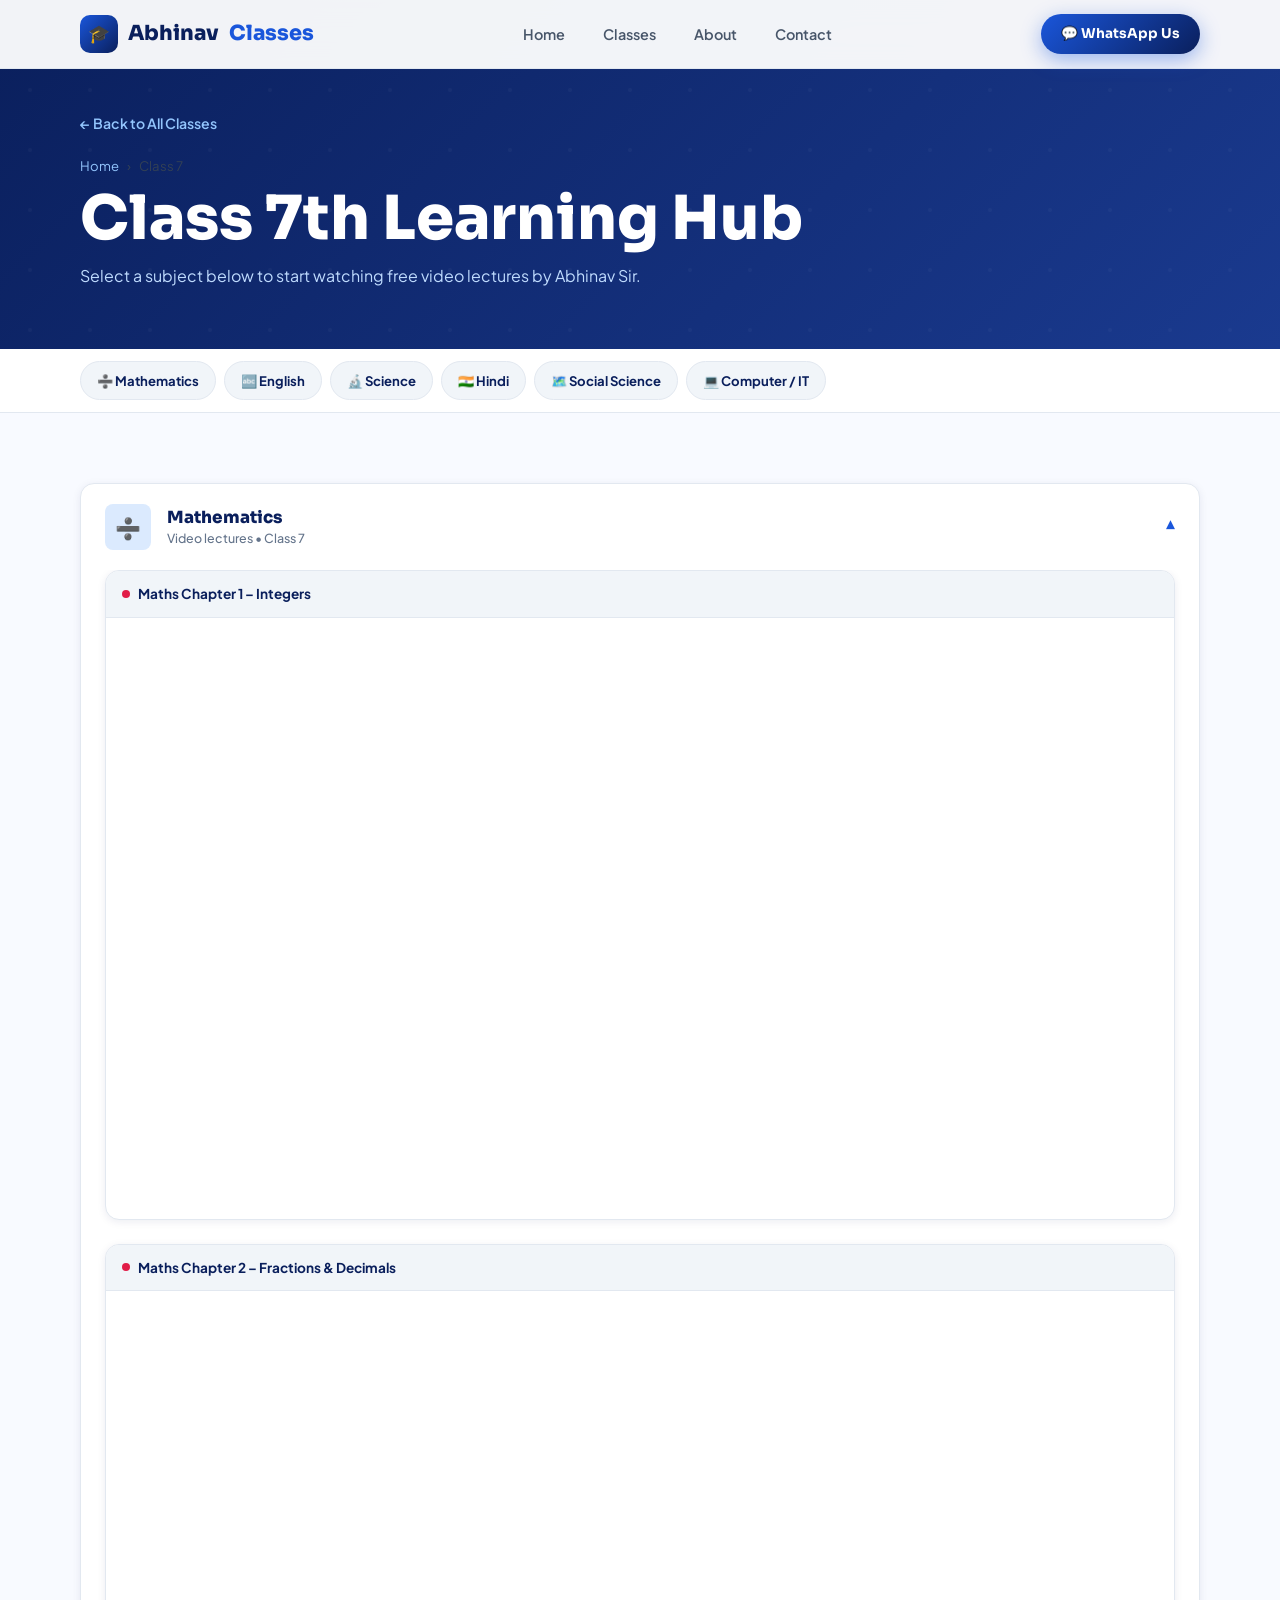
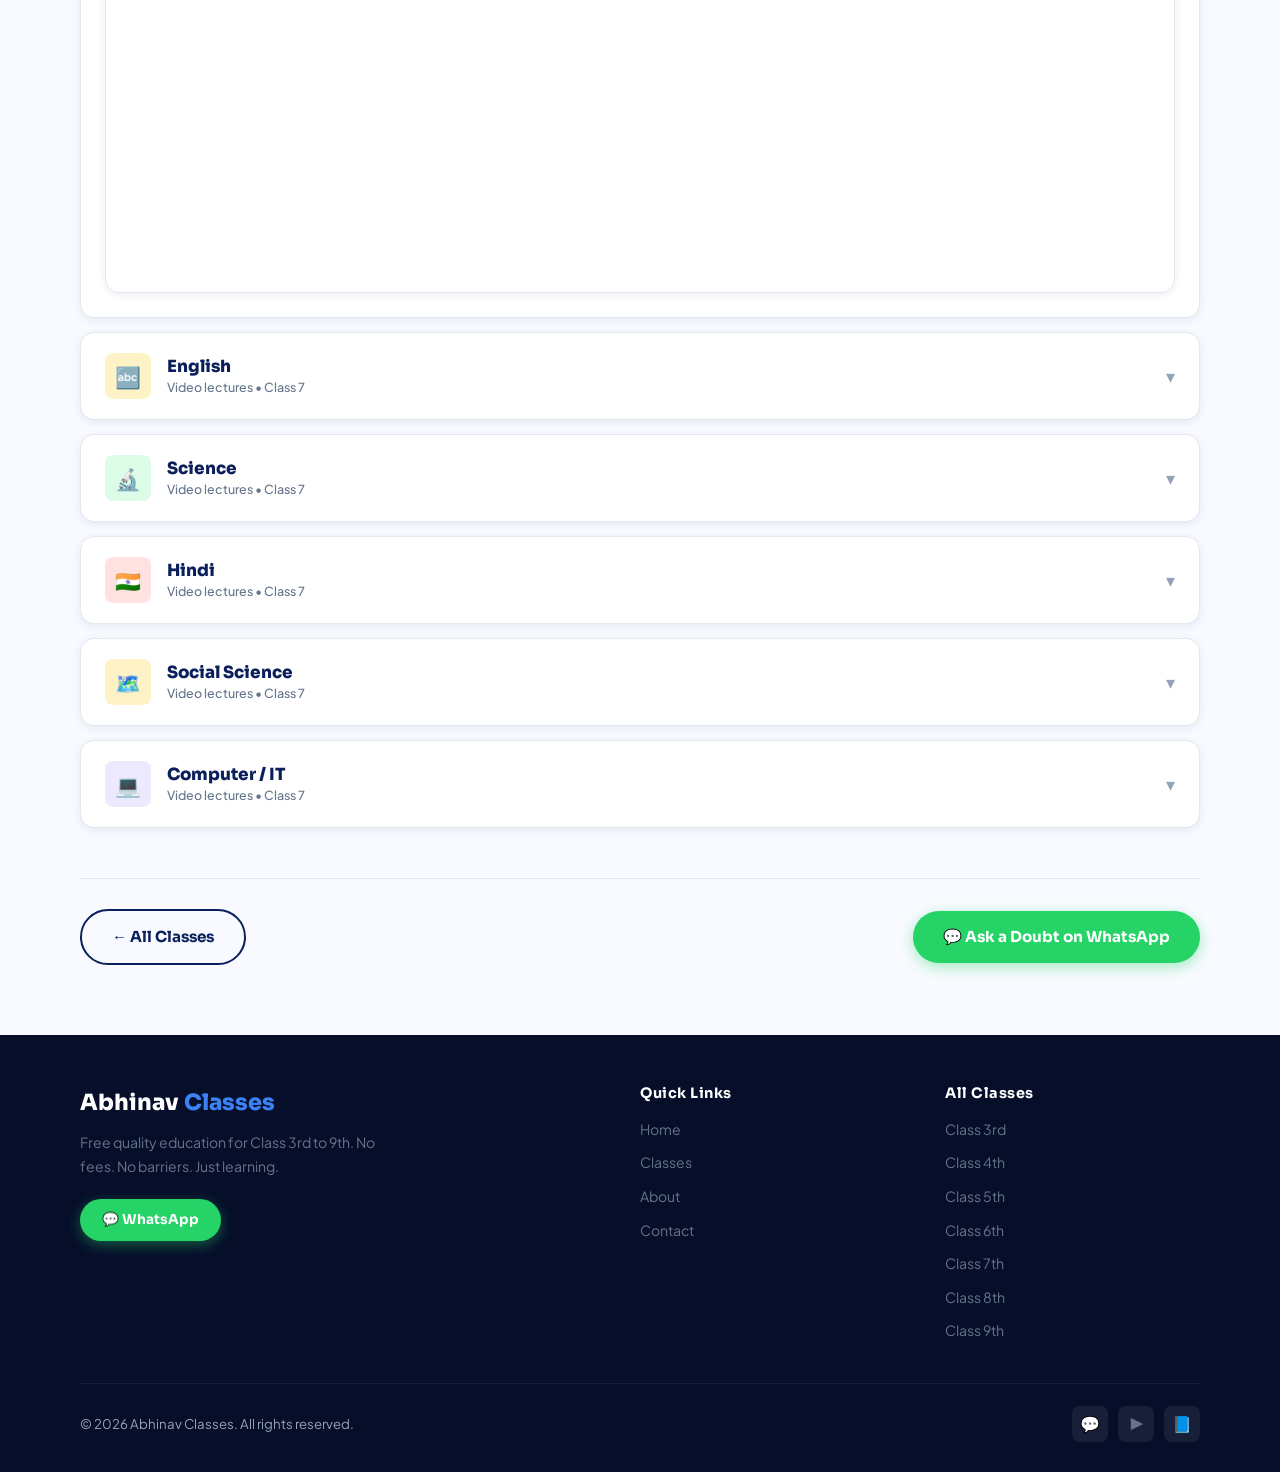
<file: class7.html>
<!DOCTYPE html>
<html lang="en">
<head>
  <meta charset="UTF-8">
  <meta name="viewport" content="width=device-width, initial-scale=1.0">
  <meta name="description" content="Class 7 learning hub – free video lectures by Abhinav Narula Sir.">
  <title>Class 7 – Abhinav Classes</title>
  <link rel="stylesheet" href="style.css">
  <link rel="icon" href="data:image/svg+xml,<svg xmlns='http://www.w3.org/2000/svg' viewBox='0 0 100 100'><text y='.9em' font-size='90'>🎓</text></svg>">
</head>
<body>

<!-- NAVIGATION -->
<nav class="navbar" id="navbar">
  <div class="container">
    <div class="nav-inner">
      <a href="index.html" class="nav-logo">
        <div class="logo-icon">🎓</div>
        Abhinav <span>Classes</span>
      </a>
      <ul class="nav-links">
        <li><a href="index.html">Home</a></li>
        <li><a href="index.html#classes">Classes</a></li>
        <li><a href="index.html#about">About</a></li>
        <li><a href="index.html#contact">Contact</a></li>
      </ul>
      <div class="nav-cta">
        <a href="https://wa.me/919058146573" target="_blank" class="btn btn-primary">💬 WhatsApp Us</a>
      </div>
      <button class="hamburger" aria-label="Toggle menu"><span></span><span></span><span></span></button>
    </div>
    <div class="mobile-nav">
      <a href="index.html">🏠 Home</a>
      <a href="index.html#classes">📚 Classes</a>
      <a href="index.html#about">👨‍🏫 About</a>
      <a href="index.html#contact">📞 Contact</a>
      <a href="https://wa.me/919058146573" target="_blank" style="color:#22c55e;font-weight:700;">💬 WhatsApp</a>
    </div>
  </div>
</nav>

<!-- CLASS HERO -->
<div class="class-hero">
  <div class="container class-hero-inner">
    <a href="index.html" class="back-btn">← Back to All Classes</a>
    <div class="class-breadcrumb">
      <a href="index.html">Home</a>
      <span>›</span>
      <span>Class 7</span>
    </div>
    <h1>Class 7th Learning Hub</h1>
    <p>Select a subject below to start watching free video lectures by Abhinav Sir.</p>
  </div>
</div>

<!-- CLASS NAV PILLS -->
<div style="background:var(--white); border-bottom:1px solid var(--grey-100); position:sticky; top:68px; z-index:900; overflow-x:auto;">
  <div class="container" style="display:flex; gap:8px; padding-top:12px; padding-bottom:12px; white-space:nowrap;">
    <a href="#mathematics" style="display:inline-flex;align-items:center;gap:6px;padding:8px 16px;background:var(--grey-50);border-radius:50px;font-size:0.82rem;font-weight:700;color:var(--navy);border:1px solid var(--grey-100);transition:all 0.2s;text-decoration:none;" onmouseover="this.style.background='var(--blue)';this.style.color='white';" onmouseout="this.style.background='var(--grey-50)';this.style.color='var(--navy)';">➗ Mathematics</a>
    <a href="#english" style="display:inline-flex;align-items:center;gap:6px;padding:8px 16px;background:var(--grey-50);border-radius:50px;font-size:0.82rem;font-weight:700;color:var(--navy);border:1px solid var(--grey-100);transition:all 0.2s;text-decoration:none;" onmouseover="this.style.background='var(--blue)';this.style.color='white';" onmouseout="this.style.background='var(--grey-50)';this.style.color='var(--navy)';">🔤 English</a>
    <a href="#science" style="display:inline-flex;align-items:center;gap:6px;padding:8px 16px;background:var(--grey-50);border-radius:50px;font-size:0.82rem;font-weight:700;color:var(--navy);border:1px solid var(--grey-100);transition:all 0.2s;text-decoration:none;" onmouseover="this.style.background='var(--blue)';this.style.color='white';" onmouseout="this.style.background='var(--grey-50)';this.style.color='var(--navy)';">🔬 Science</a>
    <a href="#hindi" style="display:inline-flex;align-items:center;gap:6px;padding:8px 16px;background:var(--grey-50);border-radius:50px;font-size:0.82rem;font-weight:700;color:var(--navy);border:1px solid var(--grey-100);transition:all 0.2s;text-decoration:none;" onmouseover="this.style.background='var(--blue)';this.style.color='white';" onmouseout="this.style.background='var(--grey-50)';this.style.color='var(--navy)';">🇮🇳 Hindi</a>
    <a href="#social-science" style="display:inline-flex;align-items:center;gap:6px;padding:8px 16px;background:var(--grey-50);border-radius:50px;font-size:0.82rem;font-weight:700;color:var(--navy);border:1px solid var(--grey-100);transition:all 0.2s;text-decoration:none;" onmouseover="this.style.background='var(--blue)';this.style.color='white';" onmouseout="this.style.background='var(--grey-50)';this.style.color='var(--navy)';">🗺️ Social Science</a>
    <a href="#computer-/-it" style="display:inline-flex;align-items:center;gap:6px;padding:8px 16px;background:var(--grey-50);border-radius:50px;font-size:0.82rem;font-weight:700;color:var(--navy);border:1px solid var(--grey-100);transition:all 0.2s;text-decoration:none;" onmouseover="this.style.background='var(--blue)';this.style.color='white';" onmouseout="this.style.background='var(--grey-50)';this.style.color='var(--navy)';">💻 Computer / IT</a>
  </div>
</div>

<!-- SUBJECTS ACCORDION -->
<section class="subjects-section">
  <div class="container">
    <div class="accordion">

      <!-- Mathematics -->
      <div class="accordion-item" id="mathematics">
        <button class="accordion-header">
          <div class="accordion-icon-wrap fi-blue">➗</div>
          <div class="accordion-title">
            <h3>Mathematics</h3>
            <small>Video lectures • Class 7</small>
          </div>
          <span class="accordion-chevron">▾</span>
        </button>
        <div class="accordion-body">
          <div class="accordion-content">
            <div class="video-card">
              <div class="video-label">
                <span class="vl-dot"></span>
                <span>Maths Chapter 1 – Integers</span>
              </div>
              <div class="video-frame">
                <iframe src="https://www.youtube.com/embed/P8b-O0oVSAE" title="Maths Chapter 1 – Integers" frameborder="0" allow="accelerometer; autoplay; clipboard-write; encrypted-media; gyroscope; picture-in-picture" allowfullscreen loading="lazy"></iframe>
              </div>
            </div>
            <div class="video-card">
              <div class="video-label">
                <span class="vl-dot"></span>
                <span>Maths Chapter 2 – Fractions & Decimals</span>
              </div>
              <div class="video-frame">
                <iframe src="https://www.youtube.com/embed/q3HpGBFkY5Y" title="Maths Chapter 2 – Fractions & Decimals" frameborder="0" allow="accelerometer; autoplay; clipboard-write; encrypted-media; gyroscope; picture-in-picture" allowfullscreen loading="lazy"></iframe>
              </div>
            </div>
          </div>
        </div>
      </div>

      <!-- English -->
      <div class="accordion-item" id="english">
        <button class="accordion-header">
          <div class="accordion-icon-wrap fi-amber">🔤</div>
          <div class="accordion-title">
            <h3>English</h3>
            <small>Video lectures • Class 7</small>
          </div>
          <span class="accordion-chevron">▾</span>
        </button>
        <div class="accordion-body">
          <div class="accordion-content">
            <div class="video-card">
              <div class="video-label">
                <span class="vl-dot"></span>
                <span>English Chapter 1 – Three Questions</span>
              </div>
              <div class="video-frame">
                <iframe src="https://www.youtube.com/embed/zv9EQBLL0jE" title="English Chapter 1 – Three Questions" frameborder="0" allow="accelerometer; autoplay; clipboard-write; encrypted-media; gyroscope; picture-in-picture" allowfullscreen loading="lazy"></iframe>
              </div>
            </div>
          </div>
        </div>
      </div>

      <!-- Science -->
      <div class="accordion-item" id="science">
        <button class="accordion-header">
          <div class="accordion-icon-wrap fi-green">🔬</div>
          <div class="accordion-title">
            <h3>Science</h3>
            <small>Video lectures • Class 7</small>
          </div>
          <span class="accordion-chevron">▾</span>
        </button>
        <div class="accordion-body">
          <div class="accordion-content">
            <div class="video-card">
              <div class="video-label">
                <span class="vl-dot"></span>
                <span>Science Chapter 1 – Nutrition in Plants</span>
              </div>
              <div class="video-frame">
                <iframe src="https://www.youtube.com/embed/IifbLtDJdLM" title="Science Chapter 1 – Nutrition in Plants" frameborder="0" allow="accelerometer; autoplay; clipboard-write; encrypted-media; gyroscope; picture-in-picture" allowfullscreen loading="lazy"></iframe>
              </div>
            </div>
            <div class="video-card">
              <div class="video-label">
                <span class="vl-dot"></span>
                <span>Science Chapter 2 – Nutrition in Animals</span>
              </div>
              <div class="video-frame">
                <iframe src="https://www.youtube.com/embed/SbJVOsXQ0_U" title="Science Chapter 2 – Nutrition in Animals" frameborder="0" allow="accelerometer; autoplay; clipboard-write; encrypted-media; gyroscope; picture-in-picture" allowfullscreen loading="lazy"></iframe>
              </div>
            </div>
          </div>
        </div>
      </div>

      <!-- Hindi -->
      <div class="accordion-item" id="hindi">
        <button class="accordion-header">
          <div class="accordion-icon-wrap fi-red">🇮🇳</div>
          <div class="accordion-title">
            <h3>Hindi</h3>
            <small>Video lectures • Class 7</small>
          </div>
          <span class="accordion-chevron">▾</span>
        </button>
        <div class="accordion-body">
          <div class="accordion-content">
            <div class="video-card">
              <div class="video-label">
                <span class="vl-dot"></span>
                <span>Hindi Chapter 1 – Hum Panchhi Unmukt Gagan Ke</span>
              </div>
              <div class="video-frame">
                <iframe src="https://www.youtube.com/embed/dXrQ6lAL7qc" title="Hindi Chapter 1 – Hum Panchhi Unmukt Gagan Ke" frameborder="0" allow="accelerometer; autoplay; clipboard-write; encrypted-media; gyroscope; picture-in-picture" allowfullscreen loading="lazy"></iframe>
              </div>
            </div>
          </div>
        </div>
      </div>

      <!-- Social Science -->
      <div class="accordion-item" id="social-science">
        <button class="accordion-header">
          <div class="accordion-icon-wrap fi-amber">🗺️</div>
          <div class="accordion-title">
            <h3>Social Science</h3>
            <small>Video lectures • Class 7</small>
          </div>
          <span class="accordion-chevron">▾</span>
        </button>
        <div class="accordion-body">
          <div class="accordion-content">
            <div class="video-card">
              <div class="video-label">
                <span class="vl-dot"></span>
                <span>SST Chapter 1 – Tracing Changes Through 1000 Years</span>
              </div>
              <div class="video-frame">
                <iframe src="https://www.youtube.com/embed/mMc7o1DUbmM" title="SST Chapter 1 – Tracing Changes Through 1000 Years" frameborder="0" allow="accelerometer; autoplay; clipboard-write; encrypted-media; gyroscope; picture-in-picture" allowfullscreen loading="lazy"></iframe>
              </div>
            </div>
          </div>
        </div>
      </div>

      <!-- Computer / IT -->
      <div class="accordion-item" id="computer-/-it">
        <button class="accordion-header">
          <div class="accordion-icon-wrap fi-purple">💻</div>
          <div class="accordion-title">
            <h3>Computer / IT</h3>
            <small>Video lectures • Class 7</small>
          </div>
          <span class="accordion-chevron">▾</span>
        </button>
        <div class="accordion-body">
          <div class="accordion-content">
            <div class="coming-soon">
              <div class="cs-icon">🎬</div>
              <p><strong>Videos coming soon!</strong><br>Abhinav Sir is working on this section. Check back shortly.</p>
            </div>
          </div>
        </div>
      </div>

    </div><!-- /accordion -->

    <!-- Class Navigation -->
    <div style="display:flex; justify-content:space-between; align-items:center; margin-top:50px; padding-top:30px; border-top:1px solid var(--grey-100); flex-wrap:wrap; gap:14px;">
      <a href="index.html" class="btn btn-outline" style="border-color:var(--navy); color:var(--navy);">← All Classes</a>
      <a href="https://wa.me/919058146573" target="_blank" class="btn btn-wa">💬 Ask a Doubt on WhatsApp</a>
    </div>
  </div>
</section>

<!-- FOOTER -->
<footer class="footer">
  <div class="container">
    <div class="footer-inner">
      <div class="footer-brand">
        <div class="logo">Abhinav <span style="color:var(--blue-light);">Classes</span></div>
        <p>Free quality education for Class 3rd to 9th. No fees. No barriers. Just learning.</p>
        <a href="https://wa.me/919058146573" target="_blank" class="btn btn-wa" style="font-size:0.85rem; padding:10px 22px;">💬 WhatsApp</a>
      </div>
      <div class="footer-col">
        <h4>Quick Links</h4>
        <ul>
          <li><a href="index.html">Home</a></li>
          <li><a href="index.html#classes">Classes</a></li>
          <li><a href="index.html#about">About</a></li>
          <li><a href="index.html#contact">Contact</a></li>
        </ul>
      </div>
      <div class="footer-col">
        <h4>All Classes</h4>
        <ul>
          <li><a href="class3.html">Class 3rd</a></li>
          <li><a href="class4.html">Class 4th</a></li>
          <li><a href="class5.html">Class 5th</a></li>
          <li><a href="class6.html">Class 6th</a></li>
          <li><a href="class7.html">Class 7th</a></li>
          <li><a href="class8.html">Class 8th</a></li>
          <li><a href="class9.html">Class 9th</a></li>
        </ul>
      </div>
    </div>
    <div class="footer-bottom">
      <span>© 2026 Abhinav Classes. All rights reserved.</span>
      <div class="social-links">
        <a href="https://wa.me/919058146573" class="social-btn" target="_blank">💬</a>
        <a href="#" class="social-btn">▶️</a>
        <a href="#" class="social-btn">📘</a>
      </div>
    </div>
  </div>
</footer>

<script src="script.js"></script>
</body>
</html>
</file>
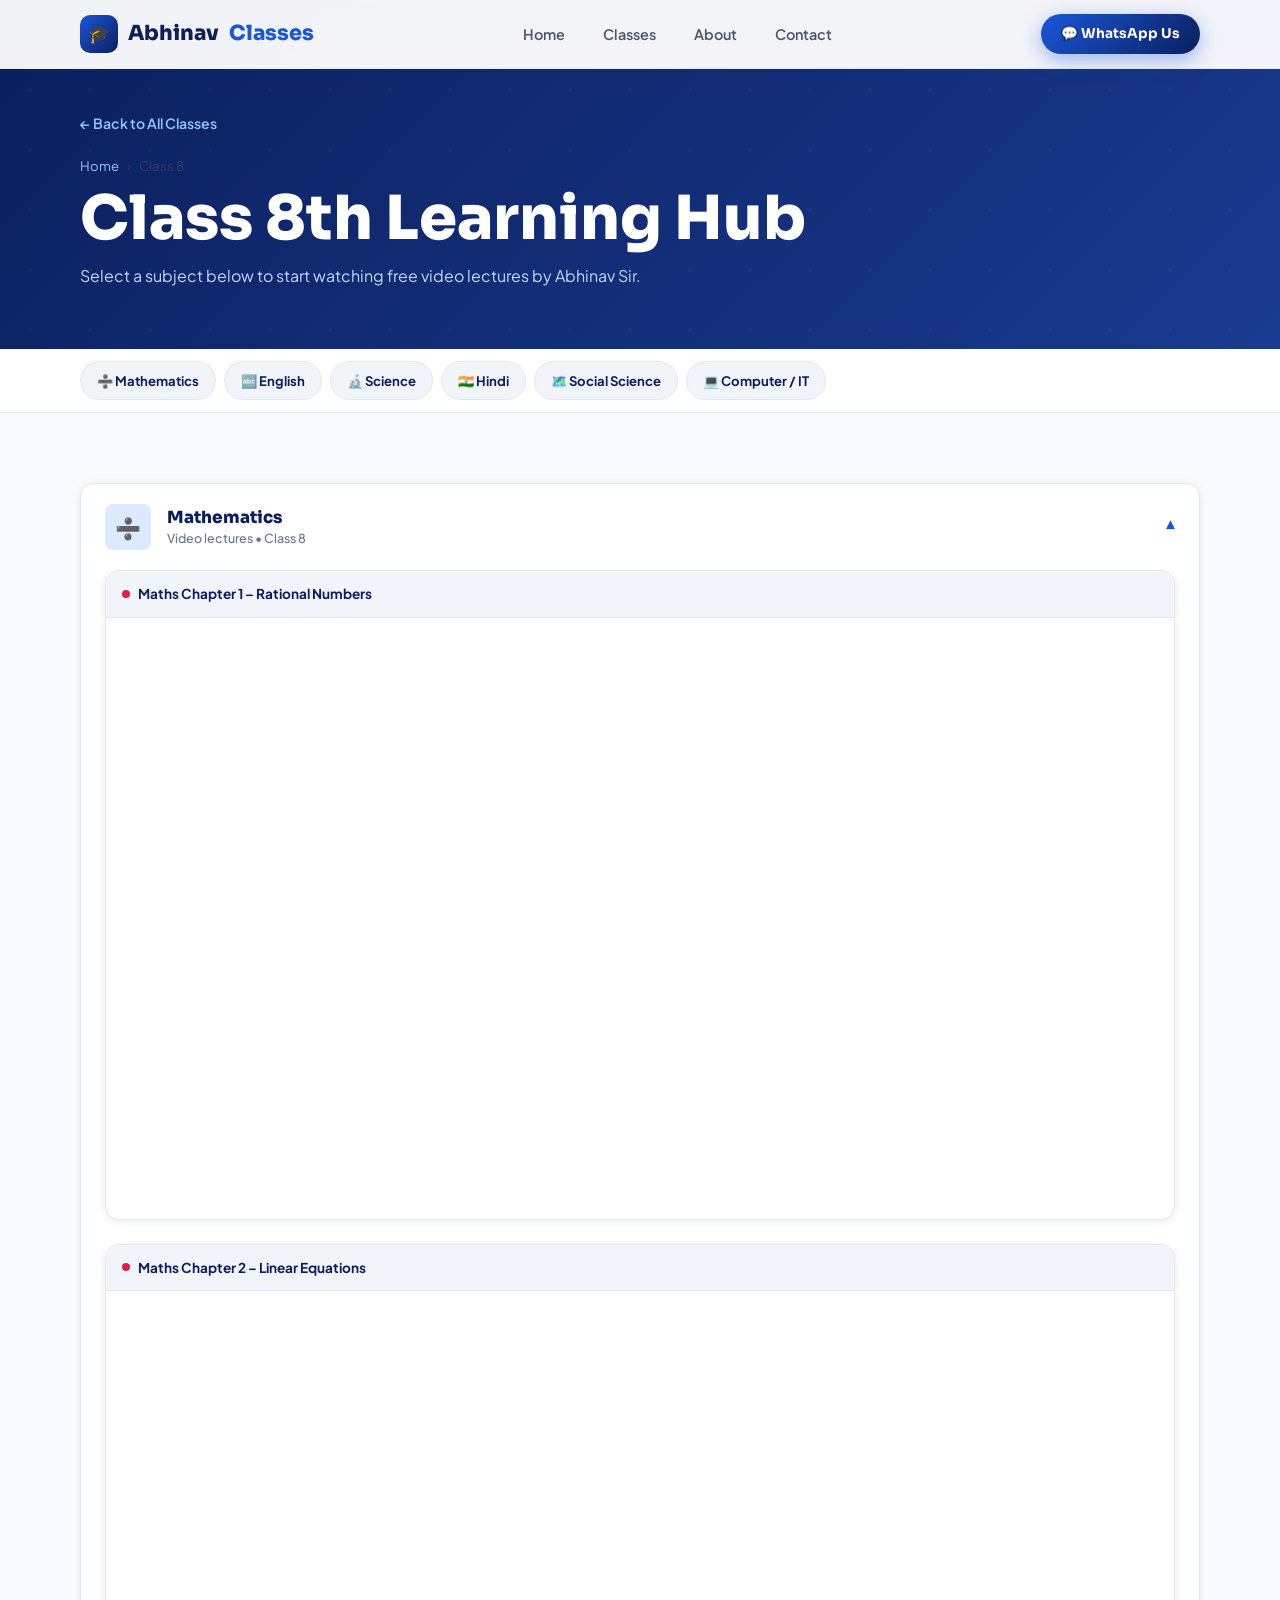
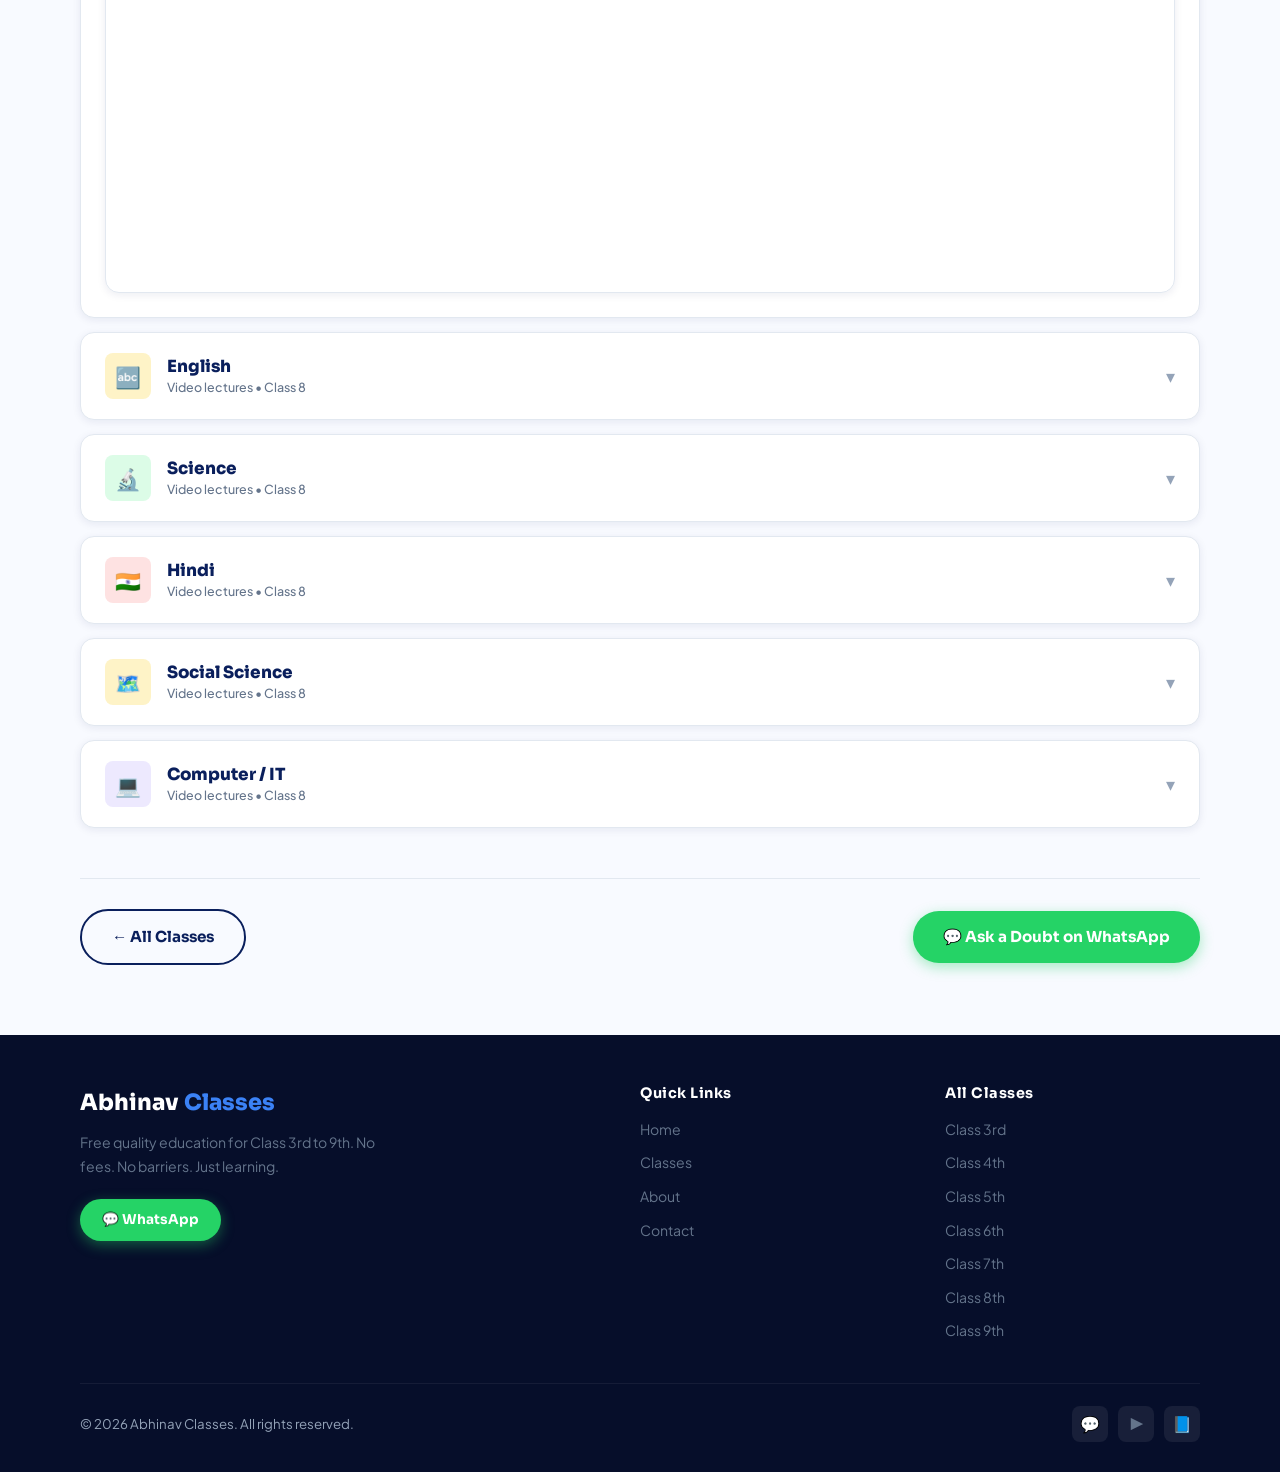
<file: class8.html>
<!DOCTYPE html>
<html lang="en">
<head>
  <meta charset="UTF-8">
  <meta name="viewport" content="width=device-width, initial-scale=1.0">
  <meta name="description" content="Class 8 learning hub – free video lectures by Abhinav Narula Sir.">
  <title>Class 8 – Abhinav Classes</title>
  <link rel="stylesheet" href="style.css">
  <link rel="icon" href="data:image/svg+xml,<svg xmlns='http://www.w3.org/2000/svg' viewBox='0 0 100 100'><text y='.9em' font-size='90'>🎓</text></svg>">
</head>
<body>

<!-- NAVIGATION -->
<nav class="navbar" id="navbar">
  <div class="container">
    <div class="nav-inner">
      <a href="index.html" class="nav-logo">
        <div class="logo-icon">🎓</div>
        Abhinav <span>Classes</span>
      </a>
      <ul class="nav-links">
        <li><a href="index.html">Home</a></li>
        <li><a href="index.html#classes">Classes</a></li>
        <li><a href="index.html#about">About</a></li>
        <li><a href="index.html#contact">Contact</a></li>
      </ul>
      <div class="nav-cta">
        <a href="https://wa.me/919058146573" target="_blank" class="btn btn-primary">💬 WhatsApp Us</a>
      </div>
      <button class="hamburger" aria-label="Toggle menu"><span></span><span></span><span></span></button>
    </div>
    <div class="mobile-nav">
      <a href="index.html">🏠 Home</a>
      <a href="index.html#classes">📚 Classes</a>
      <a href="index.html#about">👨‍🏫 About</a>
      <a href="index.html#contact">📞 Contact</a>
      <a href="https://wa.me/919058146573" target="_blank" style="color:#22c55e;font-weight:700;">💬 WhatsApp</a>
    </div>
  </div>
</nav>

<!-- CLASS HERO -->
<div class="class-hero">
  <div class="container class-hero-inner">
    <a href="index.html" class="back-btn">← Back to All Classes</a>
    <div class="class-breadcrumb">
      <a href="index.html">Home</a>
      <span>›</span>
      <span>Class 8</span>
    </div>
    <h1>Class 8th Learning Hub</h1>
    <p>Select a subject below to start watching free video lectures by Abhinav Sir.</p>
  </div>
</div>

<!-- CLASS NAV PILLS -->
<div style="background:var(--white); border-bottom:1px solid var(--grey-100); position:sticky; top:68px; z-index:900; overflow-x:auto;">
  <div class="container" style="display:flex; gap:8px; padding-top:12px; padding-bottom:12px; white-space:nowrap;">
    <a href="#mathematics" style="display:inline-flex;align-items:center;gap:6px;padding:8px 16px;background:var(--grey-50);border-radius:50px;font-size:0.82rem;font-weight:700;color:var(--navy);border:1px solid var(--grey-100);transition:all 0.2s;text-decoration:none;" onmouseover="this.style.background='var(--blue)';this.style.color='white';" onmouseout="this.style.background='var(--grey-50)';this.style.color='var(--navy)';">➗ Mathematics</a>
    <a href="#english" style="display:inline-flex;align-items:center;gap:6px;padding:8px 16px;background:var(--grey-50);border-radius:50px;font-size:0.82rem;font-weight:700;color:var(--navy);border:1px solid var(--grey-100);transition:all 0.2s;text-decoration:none;" onmouseover="this.style.background='var(--blue)';this.style.color='white';" onmouseout="this.style.background='var(--grey-50)';this.style.color='var(--navy)';">🔤 English</a>
    <a href="#science" style="display:inline-flex;align-items:center;gap:6px;padding:8px 16px;background:var(--grey-50);border-radius:50px;font-size:0.82rem;font-weight:700;color:var(--navy);border:1px solid var(--grey-100);transition:all 0.2s;text-decoration:none;" onmouseover="this.style.background='var(--blue)';this.style.color='white';" onmouseout="this.style.background='var(--grey-50)';this.style.color='var(--navy)';">🔬 Science</a>
    <a href="#hindi" style="display:inline-flex;align-items:center;gap:6px;padding:8px 16px;background:var(--grey-50);border-radius:50px;font-size:0.82rem;font-weight:700;color:var(--navy);border:1px solid var(--grey-100);transition:all 0.2s;text-decoration:none;" onmouseover="this.style.background='var(--blue)';this.style.color='white';" onmouseout="this.style.background='var(--grey-50)';this.style.color='var(--navy)';">🇮🇳 Hindi</a>
    <a href="#social-science" style="display:inline-flex;align-items:center;gap:6px;padding:8px 16px;background:var(--grey-50);border-radius:50px;font-size:0.82rem;font-weight:700;color:var(--navy);border:1px solid var(--grey-100);transition:all 0.2s;text-decoration:none;" onmouseover="this.style.background='var(--blue)';this.style.color='white';" onmouseout="this.style.background='var(--grey-50)';this.style.color='var(--navy)';">🗺️ Social Science</a>
    <a href="#computer-/-it" style="display:inline-flex;align-items:center;gap:6px;padding:8px 16px;background:var(--grey-50);border-radius:50px;font-size:0.82rem;font-weight:700;color:var(--navy);border:1px solid var(--grey-100);transition:all 0.2s;text-decoration:none;" onmouseover="this.style.background='var(--blue)';this.style.color='white';" onmouseout="this.style.background='var(--grey-50)';this.style.color='var(--navy)';">💻 Computer / IT</a>
  </div>
</div>

<!-- SUBJECTS ACCORDION -->
<section class="subjects-section">
  <div class="container">
    <div class="accordion">

      <!-- Mathematics -->
      <div class="accordion-item" id="mathematics">
        <button class="accordion-header">
          <div class="accordion-icon-wrap fi-blue">➗</div>
          <div class="accordion-title">
            <h3>Mathematics</h3>
            <small>Video lectures • Class 8</small>
          </div>
          <span class="accordion-chevron">▾</span>
        </button>
        <div class="accordion-body">
          <div class="accordion-content">
            <div class="video-card">
              <div class="video-label">
                <span class="vl-dot"></span>
                <span>Maths Chapter 1 – Rational Numbers</span>
              </div>
              <div class="video-frame">
                <iframe src="https://www.youtube.com/embed/T1hpSO5XmJo" title="Maths Chapter 1 – Rational Numbers" frameborder="0" allow="accelerometer; autoplay; clipboard-write; encrypted-media; gyroscope; picture-in-picture" allowfullscreen loading="lazy"></iframe>
              </div>
            </div>
            <div class="video-card">
              <div class="video-label">
                <span class="vl-dot"></span>
                <span>Maths Chapter 2 – Linear Equations</span>
              </div>
              <div class="video-frame">
                <iframe src="https://www.youtube.com/embed/tRUgGcMGSX4" title="Maths Chapter 2 – Linear Equations" frameborder="0" allow="accelerometer; autoplay; clipboard-write; encrypted-media; gyroscope; picture-in-picture" allowfullscreen loading="lazy"></iframe>
              </div>
            </div>
          </div>
        </div>
      </div>

      <!-- English -->
      <div class="accordion-item" id="english">
        <button class="accordion-header">
          <div class="accordion-icon-wrap fi-amber">🔤</div>
          <div class="accordion-title">
            <h3>English</h3>
            <small>Video lectures • Class 8</small>
          </div>
          <span class="accordion-chevron">▾</span>
        </button>
        <div class="accordion-body">
          <div class="accordion-content">
            <div class="video-card">
              <div class="video-label">
                <span class="vl-dot"></span>
                <span>English Chapter 1 – The Best Christmas Present</span>
              </div>
              <div class="video-frame">
                <iframe src="https://www.youtube.com/embed/bBs3mHlq2oE" title="English Chapter 1 – The Best Christmas Present" frameborder="0" allow="accelerometer; autoplay; clipboard-write; encrypted-media; gyroscope; picture-in-picture" allowfullscreen loading="lazy"></iframe>
              </div>
            </div>
          </div>
        </div>
      </div>

      <!-- Science -->
      <div class="accordion-item" id="science">
        <button class="accordion-header">
          <div class="accordion-icon-wrap fi-green">🔬</div>
          <div class="accordion-title">
            <h3>Science</h3>
            <small>Video lectures • Class 8</small>
          </div>
          <span class="accordion-chevron">▾</span>
        </button>
        <div class="accordion-body">
          <div class="accordion-content">
            <div class="video-card">
              <div class="video-label">
                <span class="vl-dot"></span>
                <span>Science Chapter 1 – Crop Production</span>
              </div>
              <div class="video-frame">
                <iframe src="https://www.youtube.com/embed/9gRTa2n-FoA" title="Science Chapter 1 – Crop Production" frameborder="0" allow="accelerometer; autoplay; clipboard-write; encrypted-media; gyroscope; picture-in-picture" allowfullscreen loading="lazy"></iframe>
              </div>
            </div>
            <div class="video-card">
              <div class="video-label">
                <span class="vl-dot"></span>
                <span>Science Chapter 2 – Microorganisms</span>
              </div>
              <div class="video-frame">
                <iframe src="https://www.youtube.com/embed/FYnkHPpDknE" title="Science Chapter 2 – Microorganisms" frameborder="0" allow="accelerometer; autoplay; clipboard-write; encrypted-media; gyroscope; picture-in-picture" allowfullscreen loading="lazy"></iframe>
              </div>
            </div>
          </div>
        </div>
      </div>

      <!-- Hindi -->
      <div class="accordion-item" id="hindi">
        <button class="accordion-header">
          <div class="accordion-icon-wrap fi-red">🇮🇳</div>
          <div class="accordion-title">
            <h3>Hindi</h3>
            <small>Video lectures • Class 8</small>
          </div>
          <span class="accordion-chevron">▾</span>
        </button>
        <div class="accordion-body">
          <div class="accordion-content">
            <div class="video-card">
              <div class="video-label">
                <span class="vl-dot"></span>
                <span>Hindi Chapter 1 – Dhwani</span>
              </div>
              <div class="video-frame">
                <iframe src="https://www.youtube.com/embed/g6OKamxJT2U" title="Hindi Chapter 1 – Dhwani" frameborder="0" allow="accelerometer; autoplay; clipboard-write; encrypted-media; gyroscope; picture-in-picture" allowfullscreen loading="lazy"></iframe>
              </div>
            </div>
          </div>
        </div>
      </div>

      <!-- Social Science -->
      <div class="accordion-item" id="social-science">
        <button class="accordion-header">
          <div class="accordion-icon-wrap fi-amber">🗺️</div>
          <div class="accordion-title">
            <h3>Social Science</h3>
            <small>Video lectures • Class 8</small>
          </div>
          <span class="accordion-chevron">▾</span>
        </button>
        <div class="accordion-body">
          <div class="accordion-content">
            <div class="video-card">
              <div class="video-label">
                <span class="vl-dot"></span>
                <span>SST Chapter 1 – How, When & Where</span>
              </div>
              <div class="video-frame">
                <iframe src="https://www.youtube.com/embed/fQaJwJ2-Jss" title="SST Chapter 1 – How, When & Where" frameborder="0" allow="accelerometer; autoplay; clipboard-write; encrypted-media; gyroscope; picture-in-picture" allowfullscreen loading="lazy"></iframe>
              </div>
            </div>
          </div>
        </div>
      </div>

      <!-- Computer / IT -->
      <div class="accordion-item" id="computer-/-it">
        <button class="accordion-header">
          <div class="accordion-icon-wrap fi-purple">💻</div>
          <div class="accordion-title">
            <h3>Computer / IT</h3>
            <small>Video lectures • Class 8</small>
          </div>
          <span class="accordion-chevron">▾</span>
        </button>
        <div class="accordion-body">
          <div class="accordion-content">
            <div class="coming-soon">
              <div class="cs-icon">🎬</div>
              <p><strong>Videos coming soon!</strong><br>Abhinav Sir is working on this section. Check back shortly.</p>
            </div>
          </div>
        </div>
      </div>

    </div><!-- /accordion -->

    <!-- Class Navigation -->
    <div style="display:flex; justify-content:space-between; align-items:center; margin-top:50px; padding-top:30px; border-top:1px solid var(--grey-100); flex-wrap:wrap; gap:14px;">
      <a href="index.html" class="btn btn-outline" style="border-color:var(--navy); color:var(--navy);">← All Classes</a>
      <a href="https://wa.me/919058146573" target="_blank" class="btn btn-wa">💬 Ask a Doubt on WhatsApp</a>
    </div>
  </div>
</section>

<!-- FOOTER -->
<footer class="footer">
  <div class="container">
    <div class="footer-inner">
      <div class="footer-brand">
        <div class="logo">Abhinav <span style="color:var(--blue-light);">Classes</span></div>
        <p>Free quality education for Class 3rd to 9th. No fees. No barriers. Just learning.</p>
        <a href="https://wa.me/919058146573" target="_blank" class="btn btn-wa" style="font-size:0.85rem; padding:10px 22px;">💬 WhatsApp</a>
      </div>
      <div class="footer-col">
        <h4>Quick Links</h4>
        <ul>
          <li><a href="index.html">Home</a></li>
          <li><a href="index.html#classes">Classes</a></li>
          <li><a href="index.html#about">About</a></li>
          <li><a href="index.html#contact">Contact</a></li>
        </ul>
      </div>
      <div class="footer-col">
        <h4>All Classes</h4>
        <ul>
          <li><a href="class3.html">Class 3rd</a></li>
          <li><a href="class4.html">Class 4th</a></li>
          <li><a href="class5.html">Class 5th</a></li>
          <li><a href="class6.html">Class 6th</a></li>
          <li><a href="class7.html">Class 7th</a></li>
          <li><a href="class8.html">Class 8th</a></li>
          <li><a href="class9.html">Class 9th</a></li>
        </ul>
      </div>
    </div>
    <div class="footer-bottom">
      <span>© 2026 Abhinav Classes. All rights reserved.</span>
      <div class="social-links">
        <a href="https://wa.me/919058146573" class="social-btn" target="_blank">💬</a>
        <a href="#" class="social-btn">▶️</a>
        <a href="#" class="social-btn">📘</a>
      </div>
    </div>
  </div>
</footer>

<script src="script.js"></script>
</body>
</html>
</file>
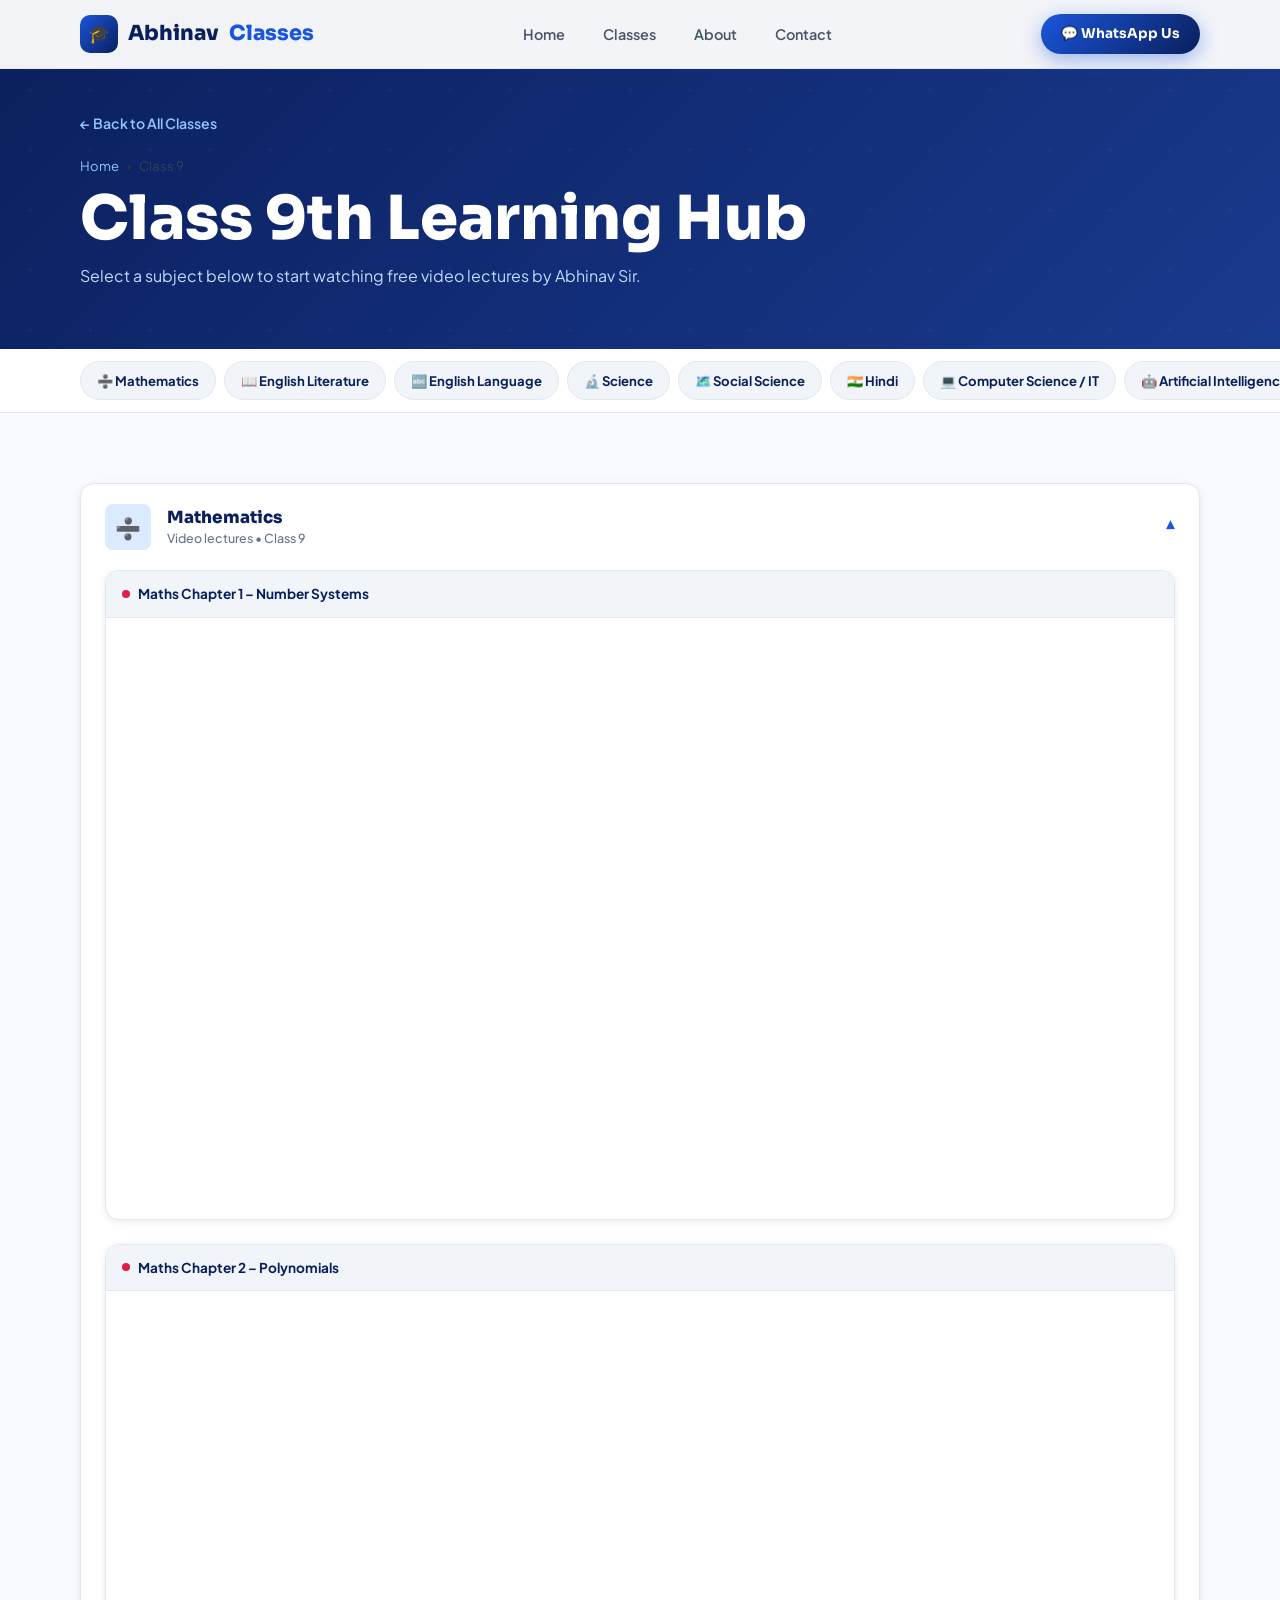
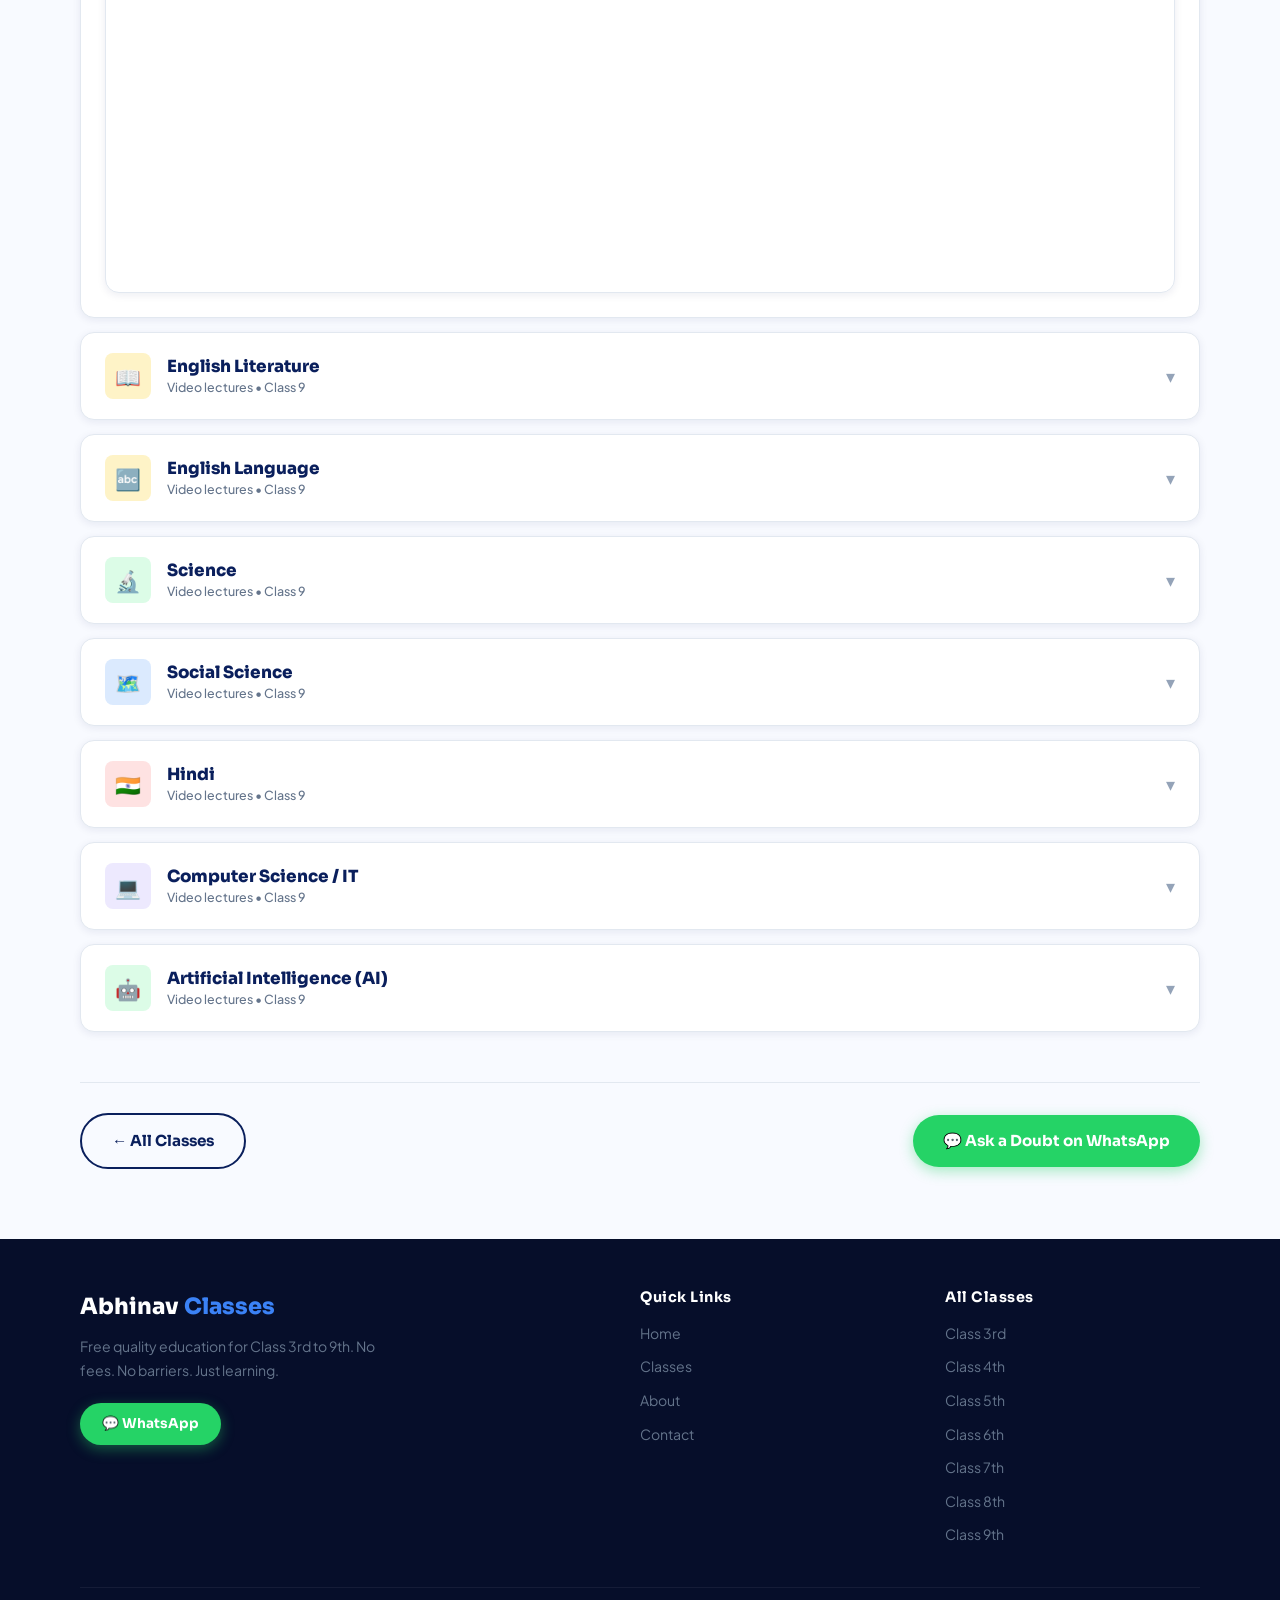
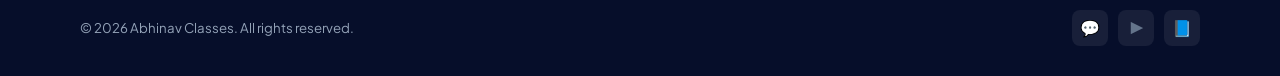
<file: class9.html>
<!DOCTYPE html>
<html lang="en">
<head>
  <meta charset="UTF-8">
  <meta name="viewport" content="width=device-width, initial-scale=1.0">
  <meta name="description" content="Class 9 learning hub – free video lectures by Abhinav Narula Sir.">
  <title>Class 9 – Abhinav Classes</title>
  <link rel="stylesheet" href="style.css">
  <link rel="icon" href="data:image/svg+xml,<svg xmlns='http://www.w3.org/2000/svg' viewBox='0 0 100 100'><text y='.9em' font-size='90'>🎓</text></svg>">
</head>
<body>

<!-- NAVIGATION -->
<nav class="navbar" id="navbar">
  <div class="container">
    <div class="nav-inner">
      <a href="index.html" class="nav-logo">
        <div class="logo-icon">🎓</div>
        Abhinav <span>Classes</span>
      </a>
      <ul class="nav-links">
        <li><a href="index.html">Home</a></li>
        <li><a href="index.html#classes">Classes</a></li>
        <li><a href="index.html#about">About</a></li>
        <li><a href="index.html#contact">Contact</a></li>
      </ul>
      <div class="nav-cta">
        <a href="https://wa.me/919058146573" target="_blank" class="btn btn-primary">💬 WhatsApp Us</a>
      </div>
      <button class="hamburger" aria-label="Toggle menu"><span></span><span></span><span></span></button>
    </div>
    <div class="mobile-nav">
      <a href="index.html">🏠 Home</a>
      <a href="index.html#classes">📚 Classes</a>
      <a href="index.html#about">👨‍🏫 About</a>
      <a href="index.html#contact">📞 Contact</a>
      <a href="https://wa.me/919058146573" target="_blank" style="color:#22c55e;font-weight:700;">💬 WhatsApp</a>
    </div>
  </div>
</nav>

<!-- CLASS HERO -->
<div class="class-hero">
  <div class="container class-hero-inner">
    <a href="index.html" class="back-btn">← Back to All Classes</a>
    <div class="class-breadcrumb">
      <a href="index.html">Home</a>
      <span>›</span>
      <span>Class 9</span>
    </div>
    <h1>Class 9th Learning Hub</h1>
    <p>Select a subject below to start watching free video lectures by Abhinav Sir.</p>
  </div>
</div>

<!-- CLASS NAV PILLS -->
<div style="background:var(--white); border-bottom:1px solid var(--grey-100); position:sticky; top:68px; z-index:900; overflow-x:auto;">
  <div class="container" style="display:flex; gap:8px; padding-top:12px; padding-bottom:12px; white-space:nowrap;">
    <a href="#mathematics" style="display:inline-flex;align-items:center;gap:6px;padding:8px 16px;background:var(--grey-50);border-radius:50px;font-size:0.82rem;font-weight:700;color:var(--navy);border:1px solid var(--grey-100);transition:all 0.2s;text-decoration:none;" onmouseover="this.style.background='var(--blue)';this.style.color='white';" onmouseout="this.style.background='var(--grey-50)';this.style.color='var(--navy)';">➗ Mathematics</a>
    <a href="#english-literature" style="display:inline-flex;align-items:center;gap:6px;padding:8px 16px;background:var(--grey-50);border-radius:50px;font-size:0.82rem;font-weight:700;color:var(--navy);border:1px solid var(--grey-100);transition:all 0.2s;text-decoration:none;" onmouseover="this.style.background='var(--blue)';this.style.color='white';" onmouseout="this.style.background='var(--grey-50)';this.style.color='var(--navy)';">📖 English Literature</a>
    <a href="#english-language" style="display:inline-flex;align-items:center;gap:6px;padding:8px 16px;background:var(--grey-50);border-radius:50px;font-size:0.82rem;font-weight:700;color:var(--navy);border:1px solid var(--grey-100);transition:all 0.2s;text-decoration:none;" onmouseover="this.style.background='var(--blue)';this.style.color='white';" onmouseout="this.style.background='var(--grey-50)';this.style.color='var(--navy)';">🔤 English Language</a>
    <a href="#science" style="display:inline-flex;align-items:center;gap:6px;padding:8px 16px;background:var(--grey-50);border-radius:50px;font-size:0.82rem;font-weight:700;color:var(--navy);border:1px solid var(--grey-100);transition:all 0.2s;text-decoration:none;" onmouseover="this.style.background='var(--blue)';this.style.color='white';" onmouseout="this.style.background='var(--grey-50)';this.style.color='var(--navy)';">🔬 Science</a>
    <a href="#social-science" style="display:inline-flex;align-items:center;gap:6px;padding:8px 16px;background:var(--grey-50);border-radius:50px;font-size:0.82rem;font-weight:700;color:var(--navy);border:1px solid var(--grey-100);transition:all 0.2s;text-decoration:none;" onmouseover="this.style.background='var(--blue)';this.style.color='white';" onmouseout="this.style.background='var(--grey-50)';this.style.color='var(--navy)';">🗺️ Social Science</a>
    <a href="#hindi" style="display:inline-flex;align-items:center;gap:6px;padding:8px 16px;background:var(--grey-50);border-radius:50px;font-size:0.82rem;font-weight:700;color:var(--navy);border:1px solid var(--grey-100);transition:all 0.2s;text-decoration:none;" onmouseover="this.style.background='var(--blue)';this.style.color='white';" onmouseout="this.style.background='var(--grey-50)';this.style.color='var(--navy)';">🇮🇳 Hindi</a>
    <a href="#computer-science-/-it" style="display:inline-flex;align-items:center;gap:6px;padding:8px 16px;background:var(--grey-50);border-radius:50px;font-size:0.82rem;font-weight:700;color:var(--navy);border:1px solid var(--grey-100);transition:all 0.2s;text-decoration:none;" onmouseover="this.style.background='var(--blue)';this.style.color='white';" onmouseout="this.style.background='var(--grey-50)';this.style.color='var(--navy)';">💻 Computer Science / IT</a>
    <a href="#artificial-intelligence-(ai)" style="display:inline-flex;align-items:center;gap:6px;padding:8px 16px;background:var(--grey-50);border-radius:50px;font-size:0.82rem;font-weight:700;color:var(--navy);border:1px solid var(--grey-100);transition:all 0.2s;text-decoration:none;" onmouseover="this.style.background='var(--blue)';this.style.color='white';" onmouseout="this.style.background='var(--grey-50)';this.style.color='var(--navy)';">🤖 Artificial Intelligence (AI)</a>
  </div>
</div>

<!-- SUBJECTS ACCORDION -->
<section class="subjects-section">
  <div class="container">
    <div class="accordion">

      <!-- Mathematics -->
      <div class="accordion-item" id="mathematics">
        <button class="accordion-header">
          <div class="accordion-icon-wrap fi-blue">➗</div>
          <div class="accordion-title">
            <h3>Mathematics</h3>
            <small>Video lectures • Class 9</small>
          </div>
          <span class="accordion-chevron">▾</span>
        </button>
        <div class="accordion-body">
          <div class="accordion-content">
            <div class="video-card">
              <div class="video-label">
                <span class="vl-dot"></span>
                <span>Maths Chapter 1 – Number Systems</span>
              </div>
              <div class="video-frame">
                <iframe src="https://www.youtube.com/embed/xxFIY5mVkFg" title="Maths Chapter 1 – Number Systems" frameborder="0" allow="accelerometer; autoplay; clipboard-write; encrypted-media; gyroscope; picture-in-picture" allowfullscreen loading="lazy"></iframe>
              </div>
            </div>
            <div class="video-card">
              <div class="video-label">
                <span class="vl-dot"></span>
                <span>Maths Chapter 2 – Polynomials</span>
              </div>
              <div class="video-frame">
                <iframe src="https://www.youtube.com/embed/V-xAVbmxKfI" title="Maths Chapter 2 – Polynomials" frameborder="0" allow="accelerometer; autoplay; clipboard-write; encrypted-media; gyroscope; picture-in-picture" allowfullscreen loading="lazy"></iframe>
              </div>
            </div>
          </div>
        </div>
      </div>

      <!-- English Literature -->
      <div class="accordion-item" id="english-literature">
        <button class="accordion-header">
          <div class="accordion-icon-wrap fi-amber">📖</div>
          <div class="accordion-title">
            <h3>English Literature</h3>
            <small>Video lectures • Class 9</small>
          </div>
          <span class="accordion-chevron">▾</span>
        </button>
        <div class="accordion-body">
          <div class="accordion-content">
            <div class="video-card">
              <div class="video-label">
                <span class="vl-dot"></span>
                <span>The Fun They Had – Beehive Ch.1</span>
              </div>
              <div class="video-frame">
                <iframe src="https://www.youtube.com/embed/Fj4jL1QFLTI" title="The Fun They Had – Beehive Ch.1" frameborder="0" allow="accelerometer; autoplay; clipboard-write; encrypted-media; gyroscope; picture-in-picture" allowfullscreen loading="lazy"></iframe>
              </div>
            </div>
          </div>
        </div>
      </div>

      <!-- English Language -->
      <div class="accordion-item" id="english-language">
        <button class="accordion-header">
          <div class="accordion-icon-wrap fi-amber">🔤</div>
          <div class="accordion-title">
            <h3>English Language</h3>
            <small>Video lectures • Class 9</small>
          </div>
          <span class="accordion-chevron">▾</span>
        </button>
        <div class="accordion-body">
          <div class="accordion-content">
            <div class="video-card">
              <div class="video-label">
                <span class="vl-dot"></span>
                <span>English Grammar – Tenses & Voice</span>
              </div>
              <div class="video-frame">
                <iframe src="https://www.youtube.com/embed/5yvM7d_5HWA" title="English Grammar – Tenses & Voice" frameborder="0" allow="accelerometer; autoplay; clipboard-write; encrypted-media; gyroscope; picture-in-picture" allowfullscreen loading="lazy"></iframe>
              </div>
            </div>
          </div>
        </div>
      </div>

      <!-- Science -->
      <div class="accordion-item" id="science">
        <button class="accordion-header">
          <div class="accordion-icon-wrap fi-green">🔬</div>
          <div class="accordion-title">
            <h3>Science</h3>
            <small>Video lectures • Class 9</small>
          </div>
          <span class="accordion-chevron">▾</span>
        </button>
        <div class="accordion-body">
          <div class="accordion-content">
            <div class="video-card">
              <div class="video-label">
                <span class="vl-dot"></span>
                <span>Science Chapter 1 – Matter in Our Surroundings</span>
              </div>
              <div class="video-frame">
                <iframe src="https://www.youtube.com/embed/EewWAAnOsKU" title="Science Chapter 1 – Matter in Our Surroundings" frameborder="0" allow="accelerometer; autoplay; clipboard-write; encrypted-media; gyroscope; picture-in-picture" allowfullscreen loading="lazy"></iframe>
              </div>
            </div>
            <div class="video-card">
              <div class="video-label">
                <span class="vl-dot"></span>
                <span>Science Chapter 2 – Is Matter Around Us Pure?</span>
              </div>
              <div class="video-frame">
                <iframe src="https://www.youtube.com/embed/MsEAGsaFgDE" title="Science Chapter 2 – Is Matter Around Us Pure?" frameborder="0" allow="accelerometer; autoplay; clipboard-write; encrypted-media; gyroscope; picture-in-picture" allowfullscreen loading="lazy"></iframe>
              </div>
            </div>
          </div>
        </div>
      </div>

      <!-- Social Science -->
      <div class="accordion-item" id="social-science">
        <button class="accordion-header">
          <div class="accordion-icon-wrap fi-blue">🗺️</div>
          <div class="accordion-title">
            <h3>Social Science</h3>
            <small>Video lectures • Class 9</small>
          </div>
          <span class="accordion-chevron">▾</span>
        </button>
        <div class="accordion-body">
          <div class="accordion-content">
            <div class="video-card">
              <div class="video-label">
                <span class="vl-dot"></span>
                <span>SST Chapter 1 – The French Revolution</span>
              </div>
              <div class="video-frame">
                <iframe src="https://www.youtube.com/embed/5yvM7d_5HWA" title="SST Chapter 1 – The French Revolution" frameborder="0" allow="accelerometer; autoplay; clipboard-write; encrypted-media; gyroscope; picture-in-picture" allowfullscreen loading="lazy"></iframe>
              </div>
            </div>
          </div>
        </div>
      </div>

      <!-- Hindi -->
      <div class="accordion-item" id="hindi">
        <button class="accordion-header">
          <div class="accordion-icon-wrap fi-red">🇮🇳</div>
          <div class="accordion-title">
            <h3>Hindi</h3>
            <small>Video lectures • Class 9</small>
          </div>
          <span class="accordion-chevron">▾</span>
        </button>
        <div class="accordion-body">
          <div class="accordion-content">
            <div class="coming-soon">
              <div class="cs-icon">🎬</div>
              <p><strong>Videos coming soon!</strong><br>Abhinav Sir is working on this section. Check back shortly.</p>
            </div>
          </div>
        </div>
      </div>

      <!-- Computer Science / IT -->
      <div class="accordion-item" id="computer-science-/-it">
        <button class="accordion-header">
          <div class="accordion-icon-wrap fi-purple">💻</div>
          <div class="accordion-title">
            <h3>Computer Science / IT</h3>
            <small>Video lectures • Class 9</small>
          </div>
          <span class="accordion-chevron">▾</span>
        </button>
        <div class="accordion-body">
          <div class="accordion-content">
            <div class="video-card">
              <div class="video-label">
                <span class="vl-dot"></span>
                <span>Computer Ch 1 – Introduction to IT</span>
              </div>
              <div class="video-frame">
                <iframe src="https://www.youtube.com/embed/wMDkQD0bHXo" title="Computer Ch 1 – Introduction to IT" frameborder="0" allow="accelerometer; autoplay; clipboard-write; encrypted-media; gyroscope; picture-in-picture" allowfullscreen loading="lazy"></iframe>
              </div>
            </div>
          </div>
        </div>
      </div>

      <!-- Artificial Intelligence (AI) -->
      <div class="accordion-item" id="artificial-intelligence-(ai)">
        <button class="accordion-header">
          <div class="accordion-icon-wrap fi-green">🤖</div>
          <div class="accordion-title">
            <h3>Artificial Intelligence (AI)</h3>
            <small>Video lectures • Class 9</small>
          </div>
          <span class="accordion-chevron">▾</span>
        </button>
        <div class="accordion-body">
          <div class="accordion-content">
            <div class="coming-soon">
              <div class="cs-icon">🎬</div>
              <p><strong>Videos coming soon!</strong><br>Abhinav Sir is working on this section. Check back shortly.</p>
            </div>
          </div>
        </div>
      </div>

    </div><!-- /accordion -->

    <!-- Class Navigation -->
    <div style="display:flex; justify-content:space-between; align-items:center; margin-top:50px; padding-top:30px; border-top:1px solid var(--grey-100); flex-wrap:wrap; gap:14px;">
      <a href="index.html" class="btn btn-outline" style="border-color:var(--navy); color:var(--navy);">← All Classes</a>
      <a href="https://wa.me/919058146573" target="_blank" class="btn btn-wa">💬 Ask a Doubt on WhatsApp</a>
    </div>
  </div>
</section>

<!-- FOOTER -->
<footer class="footer">
  <div class="container">
    <div class="footer-inner">
      <div class="footer-brand">
        <div class="logo">Abhinav <span style="color:var(--blue-light);">Classes</span></div>
        <p>Free quality education for Class 3rd to 9th. No fees. No barriers. Just learning.</p>
        <a href="https://wa.me/919058146573" target="_blank" class="btn btn-wa" style="font-size:0.85rem; padding:10px 22px;">💬 WhatsApp</a>
      </div>
      <div class="footer-col">
        <h4>Quick Links</h4>
        <ul>
          <li><a href="index.html">Home</a></li>
          <li><a href="index.html#classes">Classes</a></li>
          <li><a href="index.html#about">About</a></li>
          <li><a href="index.html#contact">Contact</a></li>
        </ul>
      </div>
      <div class="footer-col">
        <h4>All Classes</h4>
        <ul>
          <li><a href="class3.html">Class 3rd</a></li>
          <li><a href="class4.html">Class 4th</a></li>
          <li><a href="class5.html">Class 5th</a></li>
          <li><a href="class6.html">Class 6th</a></li>
          <li><a href="class7.html">Class 7th</a></li>
          <li><a href="class8.html">Class 8th</a></li>
          <li><a href="class9.html">Class 9th</a></li>
        </ul>
      </div>
    </div>
    <div class="footer-bottom">
      <span>© 2026 Abhinav Classes. All rights reserved.</span>
      <div class="social-links">
        <a href="https://wa.me/919058146573" class="social-btn" target="_blank">💬</a>
        <a href="#" class="social-btn">▶️</a>
        <a href="#" class="social-btn">📘</a>
      </div>
    </div>
  </div>
</footer>

<script src="script.js"></script>
</body>
</html>
</file>
<file: style.css>
/* ============================================================
   ABHINAV CLASSES — Global Stylesheet
   ============================================================ */

@import url('https://fonts.googleapis.com/css2?family=Sora:wght@400;600;700;800&family=Plus+Jakarta+Sans:wght@400;500;600;700&display=swap');

/* ── Variables ── */
:root {
  --navy:        #0a1f5c;
  --blue:        #1a56db;
  --blue-light:  #3b82f6;
  --accent:      #e11d48;
  --gold:        #f59e0b;
  --white:       #ffffff;
  --off-white:   #f8faff;
  --grey-50:     #f1f5f9;
  --grey-100:    #e2e8f0;
  --grey-400:    #94a3b8;
  --grey-600:    #475569;
  --grey-800:    #1e293b;
  --text:        #1e293b;
  --text-light:  #64748b;

  --radius-sm:   8px;
  --radius-md:   14px;
  --radius-lg:   22px;
  --radius-xl:   32px;

  --shadow-sm:   0 2px 8px rgba(10,31,92,0.08);
  --shadow-md:   0 6px 24px rgba(10,31,92,0.12);
  --shadow-lg:   0 16px 48px rgba(10,31,92,0.18);

  --transition:  all 0.28s cubic-bezier(0.4, 0, 0.2, 1);
  --font-display: 'Sora', sans-serif;
  --font-body:    'Plus Jakarta Sans', sans-serif;
}

/* ── Reset ── */
*, *::before, *::after { box-sizing: border-box; margin: 0; padding: 0; }
html { scroll-behavior: smooth; font-size: 16px; }
body {
  font-family: var(--font-body);
  color: var(--text);
  background: var(--white);
  line-height: 1.6;
  overflow-x: hidden;
}
img { max-width: 100%; display: block; }
a { text-decoration: none; color: inherit; }
ul { list-style: none; }
button { border: none; cursor: pointer; font-family: inherit; }

/* ── Typography ── */
h1, h2, h3, h4 { font-family: var(--font-display); font-weight: 800; line-height: 1.15; }
h1 { font-size: clamp(2.2rem, 5vw, 3.8rem); }
h2 { font-size: clamp(1.7rem, 3.5vw, 2.6rem); }
h3 { font-size: clamp(1.15rem, 2vw, 1.4rem); }

/* ── Utility ── */
.container { width: 100%; max-width: 1160px; margin: 0 auto; padding: 0 20px; }
.section-label {
  display: inline-flex; align-items: center; gap: 8px;
  font-size: 0.78rem; font-weight: 700; letter-spacing: 2.5px;
  text-transform: uppercase; color: var(--blue);
  background: rgba(26,86,219,0.1); padding: 6px 16px;
  border-radius: 50px; margin-bottom: 14px;
}
.section-label .dot { width: 7px; height: 7px; background: var(--blue); border-radius: 50%; }
.section-title { color: var(--navy); margin-bottom: 10px; }
.section-sub { color: var(--text-light); font-size: 1.05rem; max-width: 560px; }

/* ── Buttons ── */
.btn {
  display: inline-flex; align-items: center; gap: 8px;
  padding: 14px 30px; border-radius: 50px;
  font-family: var(--font-display); font-weight: 700; font-size: 0.95rem;
  transition: var(--transition); cursor: pointer;
}
.btn-primary {
  background: linear-gradient(135deg, var(--blue), var(--navy));
  color: var(--white);
  box-shadow: 0 6px 20px rgba(26,86,219,0.4);
}
.btn-primary:hover {
  transform: translateY(-2px);
  box-shadow: 0 10px 30px rgba(26,86,219,0.5);
}
.btn-outline {
  border: 2px solid var(--white);
  color: var(--white);
  background: transparent;
}
.btn-outline:hover { background: var(--white); color: var(--navy); }
.btn-accent {
  background: linear-gradient(135deg, var(--accent), #be123c);
  color: var(--white);
  box-shadow: 0 6px 20px rgba(225,29,72,0.35);
}
.btn-accent:hover { transform: translateY(-2px); box-shadow: 0 10px 30px rgba(225,29,72,0.45); }
.btn-wa {
  background: #25d366; color: var(--white);
  box-shadow: 0 4px 14px rgba(37,211,102,0.4);
}
.btn-wa:hover { transform: translateY(-2px); background: #22c55e; }

/* ============================================================
   NAVIGATION
   ============================================================ */
.navbar {
  position: fixed; top: 0; left: 0; right: 0; z-index: 1000;
  background: rgba(255,255,255,0.95);
  backdrop-filter: blur(14px);
  border-bottom: 1px solid var(--grey-100);
  transition: var(--transition);
}
.navbar.scrolled { box-shadow: var(--shadow-md); }
.nav-inner {
  display: flex; align-items: center; justify-content: space-between;
  height: 68px; gap: 20px;
}
.nav-logo {
  display: flex; align-items: center; gap: 10px;
  font-family: var(--font-display); font-weight: 800; font-size: 1.3rem;
  color: var(--navy);
}
.nav-logo .logo-icon {
  width: 38px; height: 38px; border-radius: 10px;
  background: linear-gradient(135deg, var(--blue), var(--navy));
  display: flex; align-items: center; justify-content: center;
  font-size: 1.1rem; color: white;
}
.nav-logo span { color: var(--blue); }
.nav-links { display: flex; align-items: center; gap: 6px; }
.nav-links a {
  padding: 8px 16px; border-radius: 8px;
  font-weight: 600; font-size: 0.9rem; color: var(--grey-600);
  transition: var(--transition);
}
.nav-links a:hover, .nav-links a.active { color: var(--blue); background: rgba(26,86,219,0.07); }
.nav-cta { display: flex; align-items: center; gap: 10px; }
.nav-cta .btn { padding: 9px 20px; font-size: 0.85rem; }
.hamburger {
  display: none; flex-direction: column; gap: 5px; cursor: pointer;
  padding: 4px; background: none; border: none;
}
.hamburger span {
  display: block; width: 24px; height: 2.5px;
  background: var(--navy); border-radius: 2px; transition: var(--transition);
}
.hamburger.open span:nth-child(1) { transform: rotate(45deg) translate(5px,5px); }
.hamburger.open span:nth-child(2) { opacity: 0; }
.hamburger.open span:nth-child(3) { transform: rotate(-45deg) translate(5px,-5px); }

/* mobile nav */
.mobile-nav {
  display: none; flex-direction: column; gap: 4px;
  padding: 12px 20px 16px;
  border-top: 1px solid var(--grey-100);
  background: var(--white);
}
.mobile-nav a {
  padding: 11px 14px; border-radius: 10px;
  font-weight: 600; color: var(--grey-600);
  transition: var(--transition);
}
.mobile-nav a:hover { color: var(--blue); background: var(--grey-50); }
.mobile-nav.open { display: flex; }

/* ============================================================
   HERO
   ============================================================ */
.hero {
  min-height: 100vh;
  background: linear-gradient(145deg, #0a1f5c 0%, #1a3a8f 45%, #1a56db 100%);
  display: flex; align-items: center;
  padding-top: 68px;
  position: relative; overflow: hidden;
}
.hero::before {
  content: '';
  position: absolute; inset: 0;
  background: url("data:image/svg+xml,%3Csvg width='80' height='80' viewBox='0 0 80 80' xmlns='http://www.w3.org/2000/svg'%3E%3Cg fill='none' fill-rule='evenodd'%3E%3Cg fill='%23ffffff' fill-opacity='0.04'%3E%3Ccircle cx='40' cy='40' r='3'/%3E%3C/g%3E%3C/g%3E%3C/svg%3E");
}
.hero-blob {
  position: absolute; border-radius: 50%; filter: blur(80px); opacity: 0.25;
}
.hero-blob-1 { width: 500px; height: 500px; background: var(--blue-light); top: -150px; right: -100px; }
.hero-blob-2 { width: 350px; height: 350px; background: var(--accent); bottom: -100px; left: -80px; }

.hero-inner {
  display: grid; grid-template-columns: 1fr 1fr;
  gap: 60px; align-items: center;
  position: relative; z-index: 2; padding: 80px 0;
}
.hero-badge {
  display: inline-flex; align-items: center; gap: 8px;
  background: rgba(255,255,255,0.12); border: 1px solid rgba(255,255,255,0.2);
  color: #bfdbfe; font-size: 0.82rem; font-weight: 700; letter-spacing: 1.5px;
  padding: 7px 18px; border-radius: 50px; margin-bottom: 20px;
  backdrop-filter: blur(6px);
}
.hero-badge .pulse { width: 8px; height: 8px; background: var(--gold); border-radius: 50%; animation: blink 1.6s ease-in-out infinite; }
@keyframes blink { 0%,100%{opacity:1}50%{opacity:0.3} }
.hero h1 { color: var(--white); margin-bottom: 20px; }
.hero h1 em { color: var(--gold); font-style: normal; }
.hero-sub { color: #bfdbfe; font-size: 1.12rem; margin-bottom: 36px; max-width: 480px; }
.hero-buttons { display: flex; gap: 14px; flex-wrap: wrap; }
.hero-stats {
  display: flex; gap: 30px; margin-top: 46px; flex-wrap: wrap;
}
.hero-stat { color: var(--white); }
.hero-stat .num { font-family: var(--font-display); font-size: 1.9rem; font-weight: 800; color: var(--gold); line-height: 1; }
.hero-stat .lbl { font-size: 0.8rem; color: #93c5fd; margin-top: 3px; font-weight: 600; }

.hero-visual {
  display: flex; align-items: center; justify-content: center;
}
.hero-card-stack { position: relative; width: 320px; height: 340px; }
.floating-card {
  position: absolute; background: rgba(255,255,255,0.1);
  backdrop-filter: blur(12px); border: 1px solid rgba(255,255,255,0.2);
  border-radius: var(--radius-lg); padding: 22px 24px; color: var(--white);
}
.floating-card.main { inset: 0; display: flex; flex-direction: column; align-items: center; justify-content: center; gap: 12px; }
.floating-card .big-icon { font-size: 4rem; }
.floating-card .fc-title { font-family: var(--font-display); font-size: 1.25rem; font-weight: 800; }
.floating-card .fc-sub { font-size: 0.85rem; color: #bfdbfe; text-align: center; }
.floating-card.pill {
  padding: 10px 18px; border-radius: 50px;
  font-size: 0.82rem; font-weight: 700; white-space: nowrap;
  display: flex; align-items: center; gap: 6px;
  animation: float 3s ease-in-out infinite;
}
.floating-card.pill-1 { top: -18px; left: -28px; animation-delay: 0s; }
.floating-card.pill-2 { bottom: 30px; right: -32px; animation-delay: 1s; }
.floating-card.pill-3 { top: 50px; right: -36px; animation-delay: 1.8s; }
@keyframes float { 0%,100%{transform:translateY(0)}50%{transform:translateY(-10px)} }

/* ============================================================
   SECTIONS SHARED
   ============================================================ */
section { padding: 90px 0; }
.section-header { margin-bottom: 50px; }

/* ============================================================
   CLASS CARDS SECTION
   ============================================================ */
.classes-section { background: var(--off-white); }
.classes-grid {
  display: grid;
  grid-template-columns: repeat(auto-fill, minmax(148px, 1fr));
  gap: 18px;
}
.class-card {
  background: var(--white); border-radius: var(--radius-lg);
  padding: 30px 16px 24px; text-align: center;
  box-shadow: var(--shadow-sm); border: 2px solid transparent;
  transition: var(--transition); cursor: pointer;
  display: flex; flex-direction: column; align-items: center; gap: 12px;
  position: relative; overflow: hidden;
  text-decoration: none; color: var(--text);
}
.class-card::before {
  content: ''; position: absolute; bottom: 0; left: 0; right: 0; height: 4px;
  background: linear-gradient(90deg, var(--blue), var(--blue-light));
  transform: scaleX(0); transform-origin: left; transition: var(--transition);
}
.class-card:hover { transform: translateY(-6px); box-shadow: var(--shadow-lg); border-color: var(--blue-light); }
.class-card:hover::before { transform: scaleX(1); }
.class-card .card-emoji { font-size: 2.4rem; }
.class-card .card-num { font-family: var(--font-display); font-size: 2rem; font-weight: 800; color: var(--navy); line-height: 1; }
.class-card .card-label { font-size: 0.78rem; font-weight: 700; color: var(--text-light); text-transform: uppercase; letter-spacing: 1px; }
.class-card .card-arrow {
  width: 32px; height: 32px; border-radius: 50%;
  background: var(--grey-50); display: flex; align-items: center; justify-content: center;
  font-size: 1rem; transition: var(--transition); margin-top: 4px;
}
.class-card:hover .card-arrow { background: var(--blue); color: var(--white); }

/* Card color accents */
.class-card:nth-child(1) .card-num { color: #be185d; }
.class-card:nth-child(2) .card-num { color: #0891b2; }
.class-card:nth-child(3) .card-num { color: #15803d; }
.class-card:nth-child(4) .card-num { color: #7c3aed; }
.class-card:nth-child(5) .card-num { color: #d97706; }
.class-card:nth-child(6) .card-num { color: #e11d48; }
.class-card:nth-child(7) .card-num { color: #1a56db; }

/* ============================================================
   FEATURES SECTION
   ============================================================ */
.features-section { background: var(--white); }
.features-grid { display: grid; grid-template-columns: repeat(auto-fill, minmax(240px, 1fr)); gap: 24px; }
.feature-card {
  padding: 32px 26px; border-radius: var(--radius-md);
  background: var(--grey-50); border: 1px solid var(--grey-100);
  transition: var(--transition);
}
.feature-card:hover { background: var(--white); box-shadow: var(--shadow-md); transform: translateY(-4px); }
.feature-icon {
  width: 54px; height: 54px; border-radius: var(--radius-sm);
  display: flex; align-items: center; justify-content: center;
  font-size: 1.5rem; margin-bottom: 18px;
}
.fi-blue  { background: #dbeafe; }
.fi-green { background: #dcfce7; }
.fi-amber { background: #fef3c7; }
.fi-red   { background: #fee2e2; }
.fi-purple{ background: #ede9fe; }
.feature-card h3 { font-size: 1.1rem; margin-bottom: 8px; color: var(--navy); }
.feature-card p { font-size: 0.9rem; color: var(--text-light); line-height: 1.65; }

/* ============================================================
   ABOUT SECTION
   ============================================================ */
.about-section { background: var(--navy); color: var(--white); }
.about-inner { display: grid; grid-template-columns: 1fr 1fr; gap: 70px; align-items: center; }
.about-text .section-label { color: #93c5fd; background: rgba(147,197,253,0.15); }
.about-text h2 { color: var(--white); margin-bottom: 18px; }
.about-text p { color: #bfdbfe; font-size: 1rem; line-height: 1.8; margin-bottom: 14px; }
.about-chips { display: flex; flex-wrap: wrap; gap: 10px; margin-top: 24px; }
.chip {
  background: rgba(255,255,255,0.1); border: 1px solid rgba(255,255,255,0.2);
  color: #e0f2fe; font-size: 0.82rem; font-weight: 700;
  padding: 7px 16px; border-radius: 50px;
}
.about-visual {
  display: grid; grid-template-columns: 1fr 1fr; gap: 16px;
}
.about-stat-card {
  background: rgba(255,255,255,0.07); border: 1px solid rgba(255,255,255,0.12);
  border-radius: var(--radius-md); padding: 22px 18px; text-align: center;
  backdrop-filter: blur(6px);
}
.about-stat-card .val { font-family: var(--font-display); font-size: 2.2rem; font-weight: 800; color: var(--gold); }
.about-stat-card .lbl { font-size: 0.8rem; color: #93c5fd; font-weight: 600; margin-top: 4px; }

/* ============================================================
   FOOTER
   ============================================================ */
.footer { background: #060e2a; color: #94a3b8; padding: 50px 0 30px; }
.footer-inner {
  display: grid; grid-template-columns: 2fr 1fr 1fr; gap: 50px; margin-bottom: 40px;
}
.footer-brand .logo { font-family: var(--font-display); font-size: 1.4rem; font-weight: 800; color: var(--white); margin-bottom: 10px; }
.footer-brand .logo span { color: var(--blue-light); }
.footer-brand p { font-size: 0.88rem; line-height: 1.7; color: #64748b; max-width: 300px; margin-bottom: 20px; }
.footer-col h4 { color: var(--white); font-size: 0.9rem; font-weight: 700; margin-bottom: 14px; letter-spacing: 0.5px; }
.footer-col ul li + li { margin-top: 8px; }
.footer-col ul a { font-size: 0.88rem; color: #64748b; transition: var(--transition); }
.footer-col ul a:hover { color: var(--blue-light); }
.footer-bottom {
  border-top: 1px solid rgba(255,255,255,0.06);
  padding-top: 22px; display: flex; justify-content: space-between; align-items: center;
  flex-wrap: wrap; gap: 10px; font-size: 0.83rem;
}
.footer-bottom a { color: #64748b; }
.footer-bottom a:hover { color: var(--blue-light); }
.social-links { display: flex; gap: 10px; }
.social-btn {
  width: 36px; height: 36px; border-radius: 8px;
  background: rgba(255,255,255,0.07); display: flex; align-items: center; justify-content: center;
  font-size: 1rem; transition: var(--transition);
}
.social-btn:hover { background: var(--blue); color: var(--white); }

/* ============================================================
   CLASS PAGE STYLES
   ============================================================ */
.class-hero {
  background: linear-gradient(135deg, var(--navy) 0%, #1a3a8f 100%);
  padding: 110px 0 60px; color: var(--white); position: relative; overflow: hidden;
}
.class-hero::before {
  content: '';
  position: absolute; inset: 0;
  background: url("data:image/svg+xml,%3Csvg width='60' height='60' viewBox='0 0 60 60' xmlns='http://www.w3.org/2000/svg'%3E%3Cg fill='none' fill-rule='evenodd'%3E%3Cg fill='%23ffffff' fill-opacity='0.03'%3E%3Ccircle cx='30' cy='30' r='2'/%3E%3C/g%3E%3C/g%3E%3C/svg%3E");
}
.class-hero-inner { position: relative; z-index: 2; }
.class-hero .back-btn {
  display: inline-flex; align-items: center; gap: 6px;
  color: #93c5fd; font-size: 0.88rem; font-weight: 600;
  margin-bottom: 20px; transition: var(--transition);
}
.class-hero .back-btn:hover { color: var(--white); gap: 10px; }
.class-hero h1 { margin-bottom: 10px; }
.class-hero p { color: #bfdbfe; font-size: 1rem; }
.class-breadcrumb {
  display: flex; gap: 8px; align-items: center;
  font-size: 0.82rem; color: #64748b; margin-bottom: 8px;
}
.class-breadcrumb a { color: #93c5fd; }
.class-breadcrumb span { color: #334155; }

/* Subject Accordion */
.subjects-section { padding: 70px 0; background: var(--off-white); }
.accordion { display: flex; flex-direction: column; gap: 14px; }
.accordion-item {
  background: var(--white); border-radius: var(--radius-md);
  box-shadow: var(--shadow-sm); overflow: hidden; border: 1px solid var(--grey-100);
  transition: var(--transition);
}
.accordion-item:hover { box-shadow: var(--shadow-md); }
.accordion-header {
  width: 100%; display: flex; align-items: center;
  padding: 20px 24px; gap: 16px; cursor: pointer;
  background: none; text-align: left; font-family: inherit;
  border: none;
}
.accordion-icon-wrap {
  width: 46px; height: 46px; border-radius: var(--radius-sm);
  display: flex; align-items: center; justify-content: center;
  font-size: 1.3rem; flex-shrink: 0;
}
.accordion-title { flex: 1; }
.accordion-title h3 { font-size: 1.05rem; color: var(--navy); margin-bottom: 2px; }
.accordion-title small { font-size: 0.78rem; color: var(--text-light); font-weight: 500; }
.accordion-chevron {
  font-size: 1.1rem; color: var(--grey-400); transition: var(--transition); flex-shrink: 0;
}
.accordion-item.open .accordion-chevron { transform: rotate(180deg); color: var(--blue); }

.accordion-body {
  max-height: 0; overflow: hidden; transition: max-height 0.45s cubic-bezier(0.4,0,0.2,1);
}
.accordion-item.open .accordion-body { max-height: 4000px; }
.accordion-content { padding: 0 24px 24px; display: flex; flex-direction: column; gap: 24px; }

/* Video cards */
.video-card {
  border-radius: var(--radius-md); overflow: hidden;
  border: 1px solid var(--grey-100); background: var(--white);
  box-shadow: var(--shadow-sm);
}
.video-label {
  padding: 12px 16px; background: var(--grey-50);
  border-bottom: 1px solid var(--grey-100);
  display: flex; align-items: center; gap: 8px;
}
.video-label .vl-dot { width: 8px; height: 8px; background: var(--accent); border-radius: 50%; }
.video-label span { font-size: 0.85rem; font-weight: 700; color: var(--navy); }
.video-label small { color: var(--text-light); font-size: 0.78rem; margin-left: 2px; }
.video-frame { position: relative; padding-bottom: 56.25%; height: 0; }
.video-frame iframe { position: absolute; top: 0; left: 0; width: 100%; height: 100%; border: none; }

/* Coming soon */
.coming-soon {
  padding: 40px; text-align: center; color: var(--text-light);
}
.coming-soon .cs-icon { font-size: 3rem; margin-bottom: 12px; }
.coming-soon p { font-size: 0.95rem; }

/* ============================================================
   SCROLL ANIMATIONS
   ============================================================ */
.fade-up {
  opacity: 0; transform: translateY(30px);
  transition: opacity 0.6s ease, transform 0.6s ease;
}
.fade-up.visible { opacity: 1; transform: translateY(0); }

/* ============================================================
   RESPONSIVE
   ============================================================ */
@media (max-width: 900px) {
  .hero-inner { grid-template-columns: 1fr; gap: 40px; padding: 60px 0; }
  .hero-visual { display: none; }
  .about-inner { grid-template-columns: 1fr; gap: 40px; }
  .footer-inner { grid-template-columns: 1fr 1fr; gap: 30px; }
  .footer-brand { grid-column: 1 / -1; }
}
@media (max-width: 768px) {
  section { padding: 60px 0; }
  .nav-links, .nav-cta { display: none; }
  .hamburger { display: flex; }
  .classes-grid { grid-template-columns: repeat(auto-fill, minmax(130px, 1fr)); }
  .features-grid { grid-template-columns: 1fr; }
  .footer-inner { grid-template-columns: 1fr; }
  .footer-bottom { flex-direction: column; text-align: center; }
  .accordion-header { padding: 16px 18px; }
  .accordion-content { padding: 0 18px 18px; }
}
@media (max-width: 480px) {
  .hero-buttons { flex-direction: column; }
  .btn { width: 100%; justify-content: center; }
  .classes-grid { grid-template-columns: repeat(2, 1fr); gap: 12px; }
  .about-visual { grid-template-columns: 1fr 1fr; }
}
</file>
